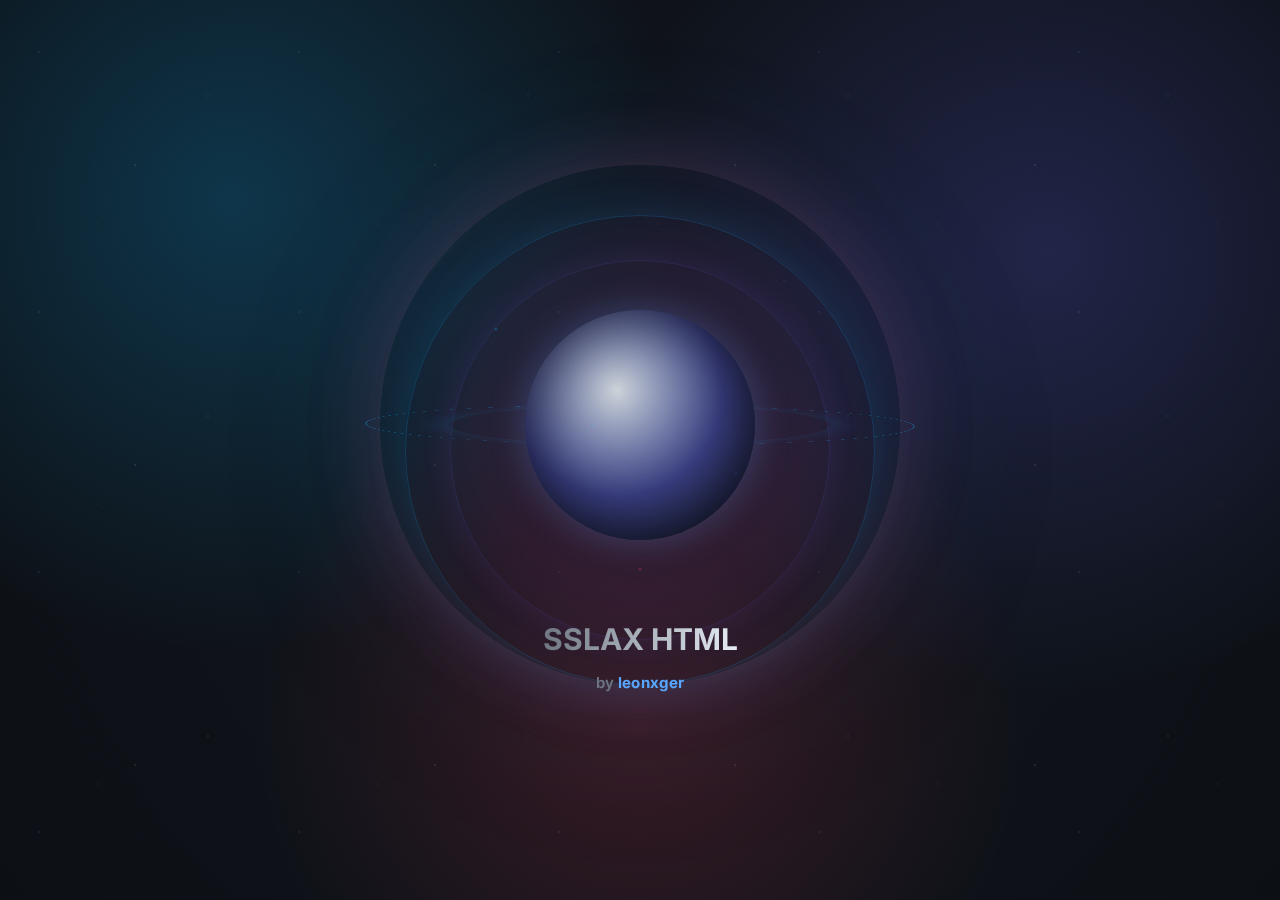
<file: index.html>
<!DOCTYPE html>
<html lang="en" data-theme="midnight-forge">

<head>
  <meta charset="UTF-8">
  <meta name="viewport" content="width=device-width, initial-scale=1.0, viewport-fit=cover">
    <meta name="apple-mobile-web-app-capable" content="yes">
  <title>SSLAX HTML</title>
  <link rel="stylesheet" href="assets/fonts/fonts.css">
  <script src="vendor/monaco/vs/loader.js"></script>
  <link rel="stylesheet" href="styles.css">
</head>

<body>
  <div class="loading-screen" id="loadingScreen">
    <div class="loading-starfield"></div>
    <div class="loading-planet">
      <div class="planet-core"></div>
      <div class="planet-ring"></div>
      <div class="planet-halo"></div>
      <div class="loading-glow"></div>
      <div class="loading-particles"></div>
    </div>
    <div class="loading-text">SSLAX HTML</div>
    <div class="loading-subtext">by <a class="creator-link" href="https://github.com/leonxger" target="_blank" rel="noreferrer">leonxger</a></div>
  </div>

  <div class="app" id="app">
    <div class="toolbar" id="toolbar">
      <div class="toolbar-left">
        <span class="wordmark">SSLAX HTML</span>
        <a class="creator-link" href="https://github.com/leonxger" target="_blank" rel="noreferrer">by leonxger</a>
        <div class="toolbar-divider"></div>
        <div class="layout-modes">
          <button class="layout-btn layout-horizontal-btn mobile-hidden active" data-layout="horizontal" data-tooltip="Horizontal Split">
            <svg viewBox="0 0 24 24" fill="none" stroke="currentColor" stroke-width="2">
              <rect x="3" y="3" width="18" height="18" rx="2" />
              <line x1="12" y1="3" x2="12" y2="21" />
            </svg>
          </button>
          <button class="layout-btn" data-layout="vertical" data-tooltip="Vertical Split">
            <svg viewBox="0 0 24 24" fill="none" stroke="currentColor" stroke-width="2">
              <rect x="3" y="3" width="18" height="18" rx="2" />
              <line x1="3" y1="12" x2="21" y2="12" />
            </svg>
          </button>
          <button class="layout-btn" data-layout="editor" data-tooltip="Editor Only">
            <svg viewBox="0 0 24 24" fill="none" stroke="currentColor" stroke-width="2">
              <rect x="3" y="3" width="18" height="18" rx="2" />
              <line x1="8" y1="8" x2="16" y2="8" />
              <line x1="8" y1="12" x2="14" y2="12" />
              <line x1="8" y1="16" x2="12" y2="16" />
            </svg>
          </button>
          <button class="layout-btn" data-layout="preview" data-tooltip="Preview Only">
            <svg viewBox="0 0 24 24" fill="none" stroke="currentColor" stroke-width="2">
              <rect x="3" y="3" width="18" height="18" rx="2" />
              <circle cx="12" cy="12" r="3" />
            </svg>
          </button>
        </div>
        <div class="toolbar-divider"></div>
        <button class="icon-btn mobile-hidden" id="fullscreenBtn" data-tooltip="Toggle Fullscreen">
          <svg viewBox="0 0 24 24" fill="none" stroke="currentColor" stroke-width="2">
            <polyline points="15 3 21 3 21 9" />
            <polyline points="9 21 3 21 3 15" />
            <line x1="21" y1="3" x2="14" y2="10" />
            <line x1="3" y1="21" x2="10" y2="14" />
          </svg>
        </button>
      </div>
      <div class="toolbar-center">
        <button class="sync-toggle" id="syncToggle" data-tooltip="Toggle Sync Mode">
          <span class="sync-dot" id="syncDot"></span>
          <span id="syncLabel">Realtime</span>
        </button>
      </div>
      <div class="toolbar-right">
        <button class="icon-btn essential" id="undoBtn" data-tooltip="Undo (Ctrl+Z)">
          <svg viewBox="0 0 24 24" fill="none" stroke="currentColor" stroke-width="2">
            <path d="M9 14H5l4-4" />
            <path d="M5 14c0-4 3-7 7-7 3 0 5 2 5 5" />
          </svg>
        </button>
        <button class="icon-btn essential" id="redoBtn" data-tooltip="Redo (Ctrl+Y)">
          <svg viewBox="0 0 24 24" fill="none" stroke="currentColor" stroke-width="2">
            <path d="M15 10h4l-4 4" />
            <path d="M19 10c0 4-3 7-7 7-3 0-5-2-5-5" />
          </svg>
        </button>
        <button class="icon-btn essential" id="saveBtn" data-tooltip="Save (Ctrl+S)">
          <svg viewBox="0 0 24 24" fill="none" stroke="currentColor" stroke-width="2">
            <path d="M19 21H5a2 2 0 0 1-2-2V5a2 2 0 0 1 2-2h11l3 3v13a2 2 0 0 1-2 2z" />
            <path d="M17 21v-8H7v8" />
            <path d="M7 3v5h7" />
          </svg>
        </button>
        <button class="icon-btn essential" id="downloadBtn" data-tooltip="Download HTML">
          <svg viewBox="0 0 24 24" fill="none" stroke="currentColor" stroke-width="2">
            <path d="M21 15v4a2 2 0 0 1-2 2H5a2 2 0 0 1-2-2v-4" />
            <polyline points="7 10 12 15 17 10" />
            <line x1="12" y1="15" x2="12" y2="3" />
          </svg>
        </button>
        <button class="icon-btn" id="searchBtn" data-tooltip="Find (Ctrl+F)">
          <svg viewBox="0 0 24 24" fill="none" stroke="currentColor" stroke-width="2">
            <circle cx="11" cy="11" r="8" />
            <line x1="21" y1="21" x2="16.65" y2="16.65" />
          </svg>
        </button>
        <button class="icon-btn" id="advancedSearchBtn" data-tooltip="Advanced Find (Ctrl+Shift+F)">
          <svg viewBox="0 0 24 24" fill="none" stroke="currentColor" stroke-width="2">
            <circle cx="12" cy="12" r="9" />
            <line x1="12" y1="3" x2="12" y2="5.5" />
            <line x1="12" y1="18.5" x2="12" y2="21" />
            <line x1="3" y1="12" x2="5.5" y2="12" />
            <line x1="18.5" y1="12" x2="21" y2="12" />
            <circle cx="12" cy="12" r="3.25" />
          </svg>
        </button>
        <button class="icon-btn" id="formatBtn" data-tooltip="Format Code (Shift+Alt+F)">
          <svg viewBox="0 0 24 24" fill="none" stroke="currentColor" stroke-width="2">
            <path d="M4 7h16M4 12h10M4 17h6" />
            <path d="M18 14l2 2-2 2M20 10l-2-2 2-2" />
          </svg>
        </button>
        <button class="icon-btn" id="selectAllBtn" data-tooltip="Select All (Ctrl+A)">
          <svg viewBox="0 0 24 24" fill="none" stroke="currentColor" stroke-width="2">
            <rect x="4" y="4" width="16" height="16" rx="2" />
            <path d="M8 8h8v8H8z" />
          </svg>
        </button>
        <button class="icon-btn" id="templatesBtn" data-tooltip="Templates">
          <svg viewBox="0 0 24 24" fill="none" stroke="currentColor" stroke-width="2">
            <path d="M14 2H6a2 2 0 0 0-2 2v16a2 2 0 0 0 2 2h12a2 2 0 0 0 2-2V8z" />
            <polyline points="14 2 14 8 20 8" />
          </svg>
        </button>
        <button class="icon-btn" id="resetCodeBtn" data-tooltip="Clear Editor">
          <svg viewBox="0 0 24 24" fill="none" stroke="currentColor" stroke-width="2">
            <path d="M3 6h18" />
            <path d="M19 6v12a2 2 0 0 1-2 2H7a2 2 0 0 1-2-2V6" />
            <path d="M8 6V4a2 2 0 0 1 2-2h4a2 2 0 0 1 2 2v2" />
            <line x1="10" y1="11" x2="10" y2="17" />
            <line x1="14" y1="11" x2="14" y2="17" />
          </svg>
        </button>
        <button class="icon-btn" id="copyBtn" data-tooltip="Copy to Clipboard">
          <svg viewBox="0 0 24 24" fill="none" stroke="currentColor" stroke-width="2">
            <rect x="9" y="9" width="13" height="13" rx="2" />
            <path d="M5 15H4a2 2 0 0 1-2-2V4a2 2 0 0 1 2-2h9a2 2 0 0 1 2 2v1" />
          </svg>
        </button>
        <button class="icon-btn tooltip-left" id="fullTabBtn" data-tooltip="Open in New Tab">
          <svg viewBox="0 0 24 24" fill="none" stroke="currentColor" stroke-width="2">
            <path d="M18 13v6a2 2 0 0 1-2 2H5a2 2 0 0 1-2-2V8a2 2 0 0 1 2-2h6" />
            <polyline points="15 3 21 3 21 9" />
            <line x1="10" y1="14" x2="21" y2="3" />
          </svg>
        </button>
        <button class="icon-btn" id="settingsBtn" data-tooltip="Settings">
          <svg viewBox="0 0 24 24" fill="none" stroke="currentColor" stroke-width="2">
            <circle cx="12" cy="12" r="3" />
            <path d="M19.4 15a1.65 1.65 0 0 0 .33 1.82l.06.06a2 2 0 0 1 0 2.83 2 2 0 0 1-2.83 0l-.06-.06a1.65 1.65 0 0 0-1.82-.33 1.65 1.65 0 0 0-1 1.51V21a2 2 0 0 1-2 2 2 2 0 0 1-2-2v-.09A1.65 1.65 0 0 0 9 19.4a1.65 1.65 0 0 0-1.82.33l-.06.06a2 2 0 0 1-2.83 0 2 2 0 0 1 0-2.83l.06-.06a1.65 1.65 0 0 0 .33-1.82 1.65 1.65 0 0 0-1.51-1H3a2 2 0 0 1-2-2 2 2 0 0 1 2-2h.09A1.65 1.65 0 0 0 4.6 9a1.65 1.65 0 0 0-.33-1.82l-.06-.06a2 2 0 0 1 0-2.83 2 2 0 0 1 2.83 0l.06.06a1.65 1.65 0 0 0 1.82.33H9a1.65 1.65 0 0 0 1-1.51V3a2 2 0 0 1 2-2 2 2 0 0 1 2 2v.09a1.65 1.65 0 0 0 1 1.51 1.65 1.65 0 0 0 1.82-.33l.06-.06a2 2 0 0 1 2.83 0 2 2 0 0 1 0 2.83l-.06.06a1.65 1.65 0 0 0-.33 1.82V9a1.65 1.65 0 0 0 1.51 1H21a2 2 0 0 1 2 2 2 2 0 0 1-2 2h-.09a1.65 1.65 0 0 0-1.51 1z" />
          </svg>
        </button>
        <div class="toolbar-scroll-hint" id="toolbarScrollHint" aria-hidden="true">&gt;</div>
      </div>
    </div>
    <div class="toolbar-mobile-row">
      <div class="mobile-pane-toggle toolbar-mobile-pane-toggle" id="mobilePaneToggle" aria-label="Switch between editor and preview">
        <button class="mobile-pane-btn active" data-pane="editor" type="button">Editor</button>
        <button class="mobile-pane-btn" data-pane="preview" type="button">Preview</button>
      </div>
    </div>

    <div class="workspace" id="workspace">
      <div class="panel editor-panel panel-default-editor" id="editorPanel">
        <div class="panel-header">
          <span class="panel-label">Editor</span>
          <div class="panel-info">
            <span id="lineCount">0 lines</span>
            <span id="cursorPos">Ln 1, Col 1</span>
          </div>
        </div>
        <div class="search-bar" id="searchBar">
          <svg width="14" height="14" viewBox="0 0 24 24" fill="none" stroke="currentColor" stroke-width="2">
            <circle cx="11" cy="11" r="8" />
            <line x1="21" y1="21" x2="16.65" y2="16.65" />
          </svg>
          <input type="text" id="searchInput" placeholder="Find in code...">
          <input type="text" id="replaceInput" placeholder="Replace with..." class="replace-input">
          <span class="search-count" id="searchCount"></span>
          <button class="search-action" id="replaceNextBtn" title="Replace current match">
            <svg width="14" height="14" viewBox="0 0 24 24" fill="none" stroke="currentColor" stroke-width="2">
              <path d="M3 7h13a4 4 0 0 1 0 8H8" />
              <polyline points="9 17 3 12 9 7" />
            </svg>
          </button>
          <button class="search-action" id="replaceAllBtn" title="Replace all matches">
            <svg width="14" height="14" viewBox="0 0 24 24" fill="none" stroke="currentColor" stroke-width="2">
              <path d="M3 7h5a4 4 0 0 1 0 8H3" />
              <polyline points="7 17 3 12 7 7" />
              <path d="M13 7h5a4 4 0 0 1 0 8h-5" />
              <polyline points="17 17 13 12 17 7" />
            </svg>
          </button>
          <button class="search-bar-close" id="searchClose">
            <svg width="14" height="14" viewBox="0 0 24 24" fill="none" stroke="currentColor" stroke-width="2">
              <line x1="18" y1="6" x2="6" y2="18" />
              <line x1="6" y1="6" x2="18" y2="18" />
            </svg>
          </button>
        </div>
        <div class="editor-container">
          <div class="editor-wrapper">
            <div class="editor-placeholder" id="editorPlaceholder"><!-- Start typing HTML or choose a template below --></div>
            <div id="monacoEditor" class="monaco-editor-host"></div>
          </div>
        </div>
      </div>

      <div class="divider-handle" id="dividerHandle">
        <div class="divider-grip">
          <div class="divider-dot"></div>
          <div class="divider-dot"></div>
          <div class="divider-dot"></div>
        </div>
      </div>

      <div class="panel preview-panel panel-default-preview" id="previewPanel">
        <div class="panel-header">
          <span class="panel-label">Preview</span>
          <div class="preview-controls">
            <select class="viewport-select mobile-hidden" id="viewportSelect">
              <option value="desktop">Desktop</option>
              <option value="tablet">Tablet (768px)</option>
              <option value="mobile">Mobile (375px)</option>
            </select>
            <button class="icon-btn" id="consoleToggleBtn" data-tooltip="Toggle Console">
              <svg viewBox="0 0 24 24" fill="none" stroke="currentColor" stroke-width="2">
                <polyline points="4 17 10 11 4 5" />
                <line x1="12" y1="19" x2="20" y2="19" />
              </svg>
            </button>
            <button class="icon-btn" id="refreshBtn" data-tooltip="Refresh Preview">
              <svg viewBox="0 0 24 24" fill="none" stroke="currentColor" stroke-width="2">
                <polyline points="23 4 23 10 17 10" />
                <path d="M20.49 15a9 9 0 1 1-2.12-9.36L23 10" />
              </svg>
            </button>
          </div>
        </div>
        <div class="preview-container" id="previewContainer">
          <div class="preview-empty" id="emptyPreview">
            <div class="empty-preview-inner">
              <div class="empty-title">Choose a Template</div>
              <div class="empty-subtitle">Pick a starting point to load into the editor</div>
              <div class="empty-templates" id="emptyTemplates"></div>
            </div>
          </div>
          <div class="preview-refresh-line" id="previewRefreshLine"></div>
          <div class="preview-frame-wrapper" id="previewFrameWrapper">
            <iframe class="preview-iframe" id="previewIframe" sandbox="allow-scripts"></iframe>
          </div>
        </div>
        <div class="console-drawer" id="consoleDrawer">
          <div class="console-header" id="consoleHeader">
            <span class="console-label">Console</span>
            <span class="console-badge" id="consoleBadge">0</span>
            <button class="console-clear-btn" id="consoleClearBtn" title="Clear console">
              <svg width="12" height="12" viewBox="0 0 24 24" fill="none" stroke="currentColor" stroke-width="2">
                <path d="M3 6h18" />
                <path d="M19 6v12a2 2 0 0 1-2 2H7a2 2 0 0 1-2-2V6" />
                <path d="M8 6V4a2 2 0 0 1 2-2h4a2 2 0 0 1 2 2v2" />
                <line x1="10" y1="11" x2="10" y2="17" />
                <line x1="14" y1="11" x2="14" y2="17" />
              </svg>
            </button>
            <svg class="console-toggle-icon" width="12" height="12" viewBox="0 0 24 24" fill="none" stroke="currentColor" stroke-width="2">
              <polyline points="18 15 12 9 6 15" />
            </svg>
          </div>
          <div class="console-content" id="consoleContent">
            <div class="console-empty">No console output yet</div>
          </div>
        </div>
      </div>
    </div>

    <div class="status-bar">
      <div class="status-item">
        <div class="status-dot online" id="connectionDot" title="Connection status"></div>
        <span id="connectionStatus">Online</span>
      </div>
      <div class="status-item offline-indicator" id="offlineIndicator">
        <svg width="14" height="14" viewBox="0 0 24 24" fill="none" stroke="currentColor" stroke-width="2">
          <line x1="1" y1="1" x2="23" y2="23" />
          <path d="M16.72 11.06A10.94 10.94 0 0 1 19 12.55" />
          <path d="M5 12.55a10.94 10.94 0 0 1 5.17-2.39" />
          <path d="M10.71 5.05A16 16 0 0 1 22.58 9" />
          <path d="M1.42 9a15.91 15.91 0 0 1 4.7-2.88" />
          <path d="M8.53 16.11a6 6 0 0 1 6.95 0" />
          <line x1="12" y1="20" x2="12.01" y2="20" />
        </svg>
        <span>Offline Mode</span>
      </div>
      <div class="validation-summary" id="validationSummary">
        <div class="validation-count valid" id="validCount" title="Validated URLs OK">
          <svg viewBox="0 0 24 24" fill="currentColor">
            <circle cx="12" cy="12" r="10" />
          </svg>
          <span>0</span>
        </div>
        <div class="validation-count invalid" id="invalidCount" title="Broken URLs">
          <svg viewBox="0 0 24 24" fill="currentColor">
            <circle cx="12" cy="12" r="10" />
          </svg>
          <span>0</span>
        </div>
        <div class="validation-count pending" id="pendingCount" title="Pending validation">
          <svg viewBox="0 0 24 24" fill="currentColor">
            <circle cx="12" cy="12" r="10" />
          </svg>
          <span>0</span>
        </div>
      </div>
      <div class="status-item status-push-end">
        <span id="lastSaved">Not saved</span>
      </div>
    </div>
  </div>

  <div class="modal-overlay" id="settingsModal">
    <div class="modal">
      <div class="modal-header">
        <span class="modal-title">Settings</span>
        <button class="modal-close" id="settingsClose">
          <svg width="18" height="18" viewBox="0 0 24 24" fill="none" stroke="currentColor" stroke-width="2">
            <line x1="18" y1="6" x2="6" y2="18" />
            <line x1="6" y1="6" x2="18" y2="18" />
          </svg>
        </button>
      </div>
      <div class="modal-body">
        <div class="settings-section">
          <div class="settings-section-title">Theme</div>
          <div class="theme-grid" id="themeGrid"></div>
          <div class="settings-desc mt-8">Themes align Monaco with the app UI and are saved locally.</div>
        </div>
        <div class="settings-section">
          <div class="settings-section-title">Editor</div>
          <div class="settings-row">
            <div>
              <div class="settings-label">Show Line Numbers</div>
              <div class="settings-desc">Display line numbers in the editor gutter</div>
            </div>
            <div class="toggle-switch active" id="lineNumbersToggle" data-setting="lineNumbers"></div>
          </div>
          <div class="settings-row">
            <div>
              <div class="settings-label">Show Minimap</div>
              <div class="settings-desc">Toggle the code preview next to the scrollbar</div>
            </div>
            <div class="toggle-switch active" id="minimapToggle" data-setting="minimapEnabled"></div>
          </div>
          <div class="settings-row settings-slider-row" id="minimapWidthRow">
            <div>
              <div class="settings-label">Minimap Width</div>
              <div class="settings-desc">Adjust how wide the preview bar renders</div>
            </div>
            <div class="slider-control">
              <input type="range" min="80" max="240" step="5" id="minimapWidthSlider" />
              <span class="slider-value" id="minimapWidthValue">100px</span>
            </div>
          </div>
          <div class="settings-row">
            <div>
              <div class="settings-label">Font Size</div>
            </div>
            <select class="select-input" id="fontSizeSelect" data-setting="fontSize">
              <option value="12">12px</option>
              <option value="14" selected>14px</option>
              <option value="16">16px</option>
              <option value="18">18px</option>
            </select>
          </div>
          <div class="settings-row">
            <div>
              <div class="settings-label">Tab Size</div>
            </div>
            <select class="select-input" id="tabSizeSelect" data-setting="tabSize">
              <option value="2" selected>2 spaces</option>
              <option value="4">4 spaces</option>
            </select>
          </div>
        </div>
        <div class="settings-section">
          <div class="settings-section-title">Preview</div>
          <div class="settings-row">
            <div>
              <div class="settings-label">Sync Mode</div>
              <div class="settings-desc">How preview updates with code changes</div>
            </div>
            <select class="select-input" id="syncModeSelect" data-setting="syncMode">
              <option value="realtime" selected>Realtime</option>
              <option value="paused">On Pause</option>
              <option value="manual">Manual</option>
            </select>
          </div>
          <div class="settings-row settings-slider-row" id="pauseDelayRow">
            <div>
              <div class="settings-label">On Pause Delay</div>
              <div class="settings-desc">Time between edits and preview refresh when paused</div>
            </div>
            <div class="slider-control">
              <input type="range" min="300" max="5000" step="100" id="pauseDelaySlider" />
              <span class="slider-value" id="pauseDelayValue">1000ms</span>
            </div>
          </div>
        </div>
        <div class="settings-section">
          <div class="settings-section-title">Validation</div>
          <div class="settings-row">
            <div>
              <div class="settings-label">Validate External Resources</div>
              <div class="settings-desc">Check if external URLs are accessible</div>
            </div>
            <div class="toggle-switch active" id="validationToggle" data-setting="validation"></div>
          </div>
        </div>
        <div class="settings-section">
          <div class="settings-section-title">Keyboard Shortcuts</div>
          <div class="settings-row settings-row-column">
            <div class="shortcut-row"><span>Format Code</span><kbd class="shortcut-key">Shift+Alt+F</kbd></div>
            <div class="shortcut-row"><span>Find</span><kbd class="shortcut-key">Ctrl+F</kbd></div>
            <div class="shortcut-row"><span>Save</span><kbd class="shortcut-key">Ctrl+S</kbd></div>
            <div class="shortcut-row"><span>Refresh Preview</span><kbd class="shortcut-key">Ctrl+Enter</kbd></div>
          </div>
        </div>
      </div>
      <div class="modal-footer">
        <button class="btn btn-secondary" id="settingsCancel">Cancel</button>
        <button class="btn btn-secondary" id="settingsClearCache">Clear Cache</button>
        <button class="btn btn-primary" id="settingsSave">Save</button>
      </div>
    </div>
  </div>

  <div class="modal-overlay templates-modal" id="templatesModal">
    <div class="modal">
      <div class="modal-header">
        <span class="modal-title">Choose a Template</span>
        <button class="modal-close" id="templatesClose">
          <svg width="18" height="18" viewBox="0 0 24 24" fill="none" stroke="currentColor" stroke-width="2">
            <line x1="18" y1="6" x2="6" y2="18" />
            <line x1="6" y1="6" x2="18" y2="18" />
          </svg>
        </button>
      </div>
      <div class="modal-body">
        <div class="templates-grid" id="templatesGrid"></div>
      </div>
    </div>
  </div>

  <div class="modal-overlay" id="clearModal">
    <div class="modal">
      <div class="modal-header">
        <span class="modal-title">Clear editor</span>
        <button class="modal-close" id="clearCancelBtn">
          <svg width="18" height="18" viewBox="0 0 24 24" fill="none" stroke="currentColor" stroke-width="2">
            <line x1="18" y1="6" x2="6" y2="18" />
            <line x1="6" y1="6" x2="18" y2="18" />
          </svg>
        </button>
      </div>
      <div class="modal-body">
        <p class="muted-paragraph">Choose how you want to clear the editor.</p>
        <div class="settings-row align-start">
          <div>
            <div class="settings-label">Clear current code only</div>
            <div class="settings-desc">Editor empties, cached copy stays so you can reload it later.</div>
          </div>
          <button class="btn btn-secondary" id="clearCurrentBtn">Clear editor</button>
        </div>
        <div class="settings-row align-start">
          <div>
            <div class="settings-label">Clear editor and cache</div>
            <div class="settings-desc">Remove stored code from this browser and empty the editor.</div>
          </div>
          <button class="btn btn-primary" id="clearCacheBtn">Clear editor & cache</button>
        </div>
      </div>
      <div class="modal-footer">
        <button class="btn btn-secondary" id="clearCancelFooter">Cancel</button>
      </div>
    </div>
  </div>

  <div class="modal-overlay advanced-search-overlay" id="advancedSearchModal">
    <div class="modal">
      <div class="modal-header">
        <span class="modal-title">Advanced Search</span>
        <div class="flex-inline">
          <span class="advanced-hint-chip">Regex • Ranged • Drilldown</span>
          <button class="modal-close" id="advancedSearchClose">
            <svg width="18" height="18" viewBox="0 0 24 24" fill="none" stroke="currentColor" stroke-width="2">
              <line x1="18" y1="6" x2="6" y2="18" />
              <line x1="6" y1="6" x2="18" y2="18" />
            </svg>
          </button>
        </div>
      </div>
      <div class="modal-body advanced-search-body">
        <div class="advanced-field">
          <label for="advancedSearchInput">Search terms</label>
          <input type="text" id="advancedSearchInput" placeholder="Comma or newline separated e.g. button, hero, footer">
          <p class="advanced-hint">Use Ctrl/Cmd+Enter to run. Enable regex to treat the input as a pattern.</p>
        </div>
        <div class="advanced-row">
          <div class="advanced-options">
            <label class="checkbox">
              <input type="checkbox" id="advancedRegexToggle">
              <span>Use regex</span>
            </label>
            <label class="checkbox">
              <input type="checkbox" id="advancedCaseToggle">
              <span>Case sensitive</span>
            </label>
            <label class="checkbox">
              <input type="checkbox" id="advancedWholeToggle" checked>
              <span>Whole words</span>
            </label>
            <label class="checkbox">
              <input type="checkbox" id="advancedSelectionToggle">
              <span>Current selection only</span>
            </label>
          </div>
          <div class="advanced-mode">
            <label for="advancedMatchMode">Match logic</label>
            <select id="advancedMatchMode" class="select-input">
              <option value="all">All terms in window</option>
              <option value="any">Any term in window</option>
            </select>
          </div>
        </div>
        <div class="advanced-range">
          <div class="range-label">Window size</div>
          <input type="range" min="10" max="1000" step="10" value="120" id="advancedRange">
          <span class="range-value" id="advancedRangeValue">120 words window</span>
        </div>
        <div class="advanced-actions">
          <div class="advanced-note">Find windows where all terms appear within the selected range, then drill into line-level highlights.</div>
          <div class="advanced-action-buttons">
            <button class="btn btn-secondary" id="advancedSearchReset">Reset</button>
            <button class="btn btn-primary" id="advancedSearchRun">Search</button>
          </div>
        </div>
        <div class="advanced-results" id="advancedResults">
          <div class="advanced-empty">Run an advanced search to see grouped hits.</div>
        </div>
        <div class="advanced-detail" id="advancedResultDetail">
          <div class="advanced-empty muted">Select a result to see line level highlights.</div>
        </div>
      </div>
    </div>
  </div>

  <div class="toast" id="toast" data-type="success">
    <svg class="toast-icon" id="toastIcon" viewBox="0 0 24 24" fill="none" stroke="currentColor" stroke-width="2">
      <path d="M22 11.08V12a10 10 0 1 1-5.93-9.14" />
      <polyline points="22 4 12 14.01 9 11.01" />
    </svg>
    <span class="toast-message" id="toastMessage">Success!</span>
  </div>

  <div class="keyboard-hint" id="keyboardHint">
    <span><kbd>Ctrl</kbd>+<kbd>F</kbd> Find</span>
    <span><kbd>Ctrl</kbd>+<kbd>S</kbd> Save</span>
    <span><kbd>Shift</kbd>+<kbd>Alt</kbd>+<kbd>F</kbd> Format</span>
  </div>

  <script src="app.js"></script>
</body>

</html>
</file>
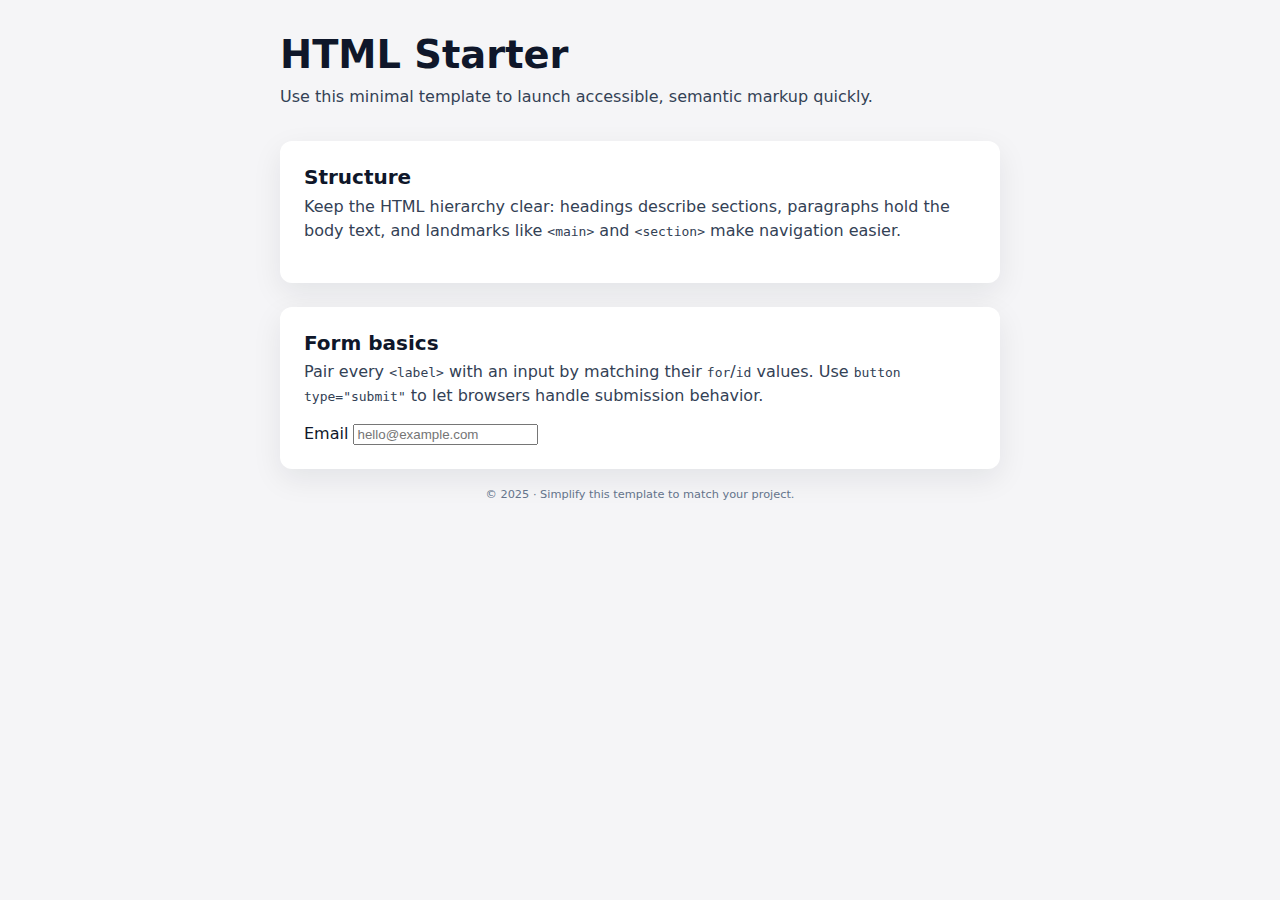
<file: templates/basic.html>
<!DOCTYPE html>
<html lang="en">

<head>
  <meta charset="UTF-8">
  <meta name="viewport" content="width=device-width, initial-scale=1">
  <meta name="description" content="Basic HTML5 starter demonstrating common elements.">
  <title>Basic HTML5 Starter</title>
  <link rel="icon" href="data:,">
  <style>
    :root {
      font-family: "Segoe UI", system-ui, sans-serif;
      background: #f5f5f7;
      color: #0f172a;
    }

    * {
      box-sizing: border-box;
    }

    body {
      margin: 0;
      padding: 2rem clamp(1.25rem, 2vw, 3rem) 3rem;
      background: #f5f5f7;
    }

    main,
    header,
    footer {
      max-width: 720px;
      margin: 0 auto;
    }

    header {
      padding-bottom: 1rem;
    }

    h1 {
      margin: 0 0 0.5rem;
      font-size: clamp(2rem, 3vw, 2.5rem);
    }

    p {
      margin: 0 0 1rem;
      line-height: 1.5;
      color: #334155;
    }

    section {
      background: #fff;
      border-radius: 12px;
      padding: 1.5rem;
      box-shadow: 0 10px 30px rgba(15, 23, 42, 0.08);
      margin-bottom: 1.5rem;
    }

    section:last-of-type {
      margin-bottom: 0;
    }

    section h2 {
      margin-top: 0;
      margin-bottom: 0.35rem;
      font-size: 1.25rem;
      color: #0f172a;
    }

    footer {
      color: #64748b;
      font-size: 0.85rem;
      text-align: center;
      padding-top: 1rem;
    }
  </style>
</head>

<body>
  <header>
    <h1>HTML Starter</h1>
    <p>Use this minimal template to launch accessible, semantic markup quickly.</p>
  </header>

  <main>
    <section id="structure">
      <h2>Structure</h2>
      <p>
        Keep the HTML hierarchy clear: headings describe sections, paragraphs hold the body text, and
        landmarks like <code>&lt;main&gt;</code> and <code>&lt;section&gt;</code> make navigation easier.
      </p>
    </section>

    <section id="form">
      <h2>Form basics</h2>
      <p>
        Pair every <code>&lt;label&gt;</code> with an input by matching their <code>for</code>/<code>id</code> values.
        Use <code>button type="submit"</code> to let browsers handle submission behavior.
      </p>
      <form>
        <label for="email">Email</label>
        <input id="email" name="email" type="email" placeholder="hello@example.com" required>
      </form>
    </section>
  </main>

  <footer>
    <small>© 2025 · Simplify this template to match your project.</small>
  </footer>
  <script>
    console.log("I'm working!");
  </script>
</body>

</html>
</file>
<file: assets/fonts/fonts.css>
@font-face {
  font-family: 'Fira Code';
  font-style: normal;
  font-weight: 400;
  font-display: swap;
  src: url('./FiraCode-400.woff2') format('woff2');
  unicode-range: U+0000-00FF, U+0131, U+0152-0153, U+02BB-02BC, U+02C6, U+02DA, U+02DC, U+0304, U+0308, U+0329, U+2000-206F, U+20AC, U+2122;
}

@font-face {
  font-family: 'Fira Code';
  font-style: normal;
  font-weight: 500;
  font-display: swap;
  src: url('./FiraCode-500.woff2') format('woff2');
  unicode-range: U+0000-00FF, U+0131, U+0152-0153, U+02BB-02BC, U+02C6, U+02DA, U+02DC, U+0304, U+0308, U+0329, U+2000-206F, U+20AC, U+2122;
}

@font-face {
  font-family: 'Fira Code';
  font-style: normal;
  font-weight: 600;
  font-display: swap;
  src: url('./FiraCode-600.woff2') format('woff2');
  unicode-range: U+0000-00FF, U+0131, U+0152-0153, U+02BB-02BC, U+02C6, U+02DA, U+02DC, U+0304, U+0308, U+0329, U+2000-206F, U+20AC, U+2122;
}

@font-face {
  font-family: 'Inter';
  font-style: normal;
  font-weight: 400;
  font-display: swap;
  src: url('./Inter-400.woff2') format('woff2');
  unicode-range: U+0000-00FF, U+0131, U+0152-0153, U+02BB-02BC, U+02C6, U+02DA, U+02DC, U+0304, U+0308, U+0329, U+2000-206F, U+20AC, U+2122;
}

@font-face {
  font-family: 'Inter';
  font-style: normal;
  font-weight: 500;
  font-display: swap;
  src: url('./Inter-500.woff2') format('woff2');
  unicode-range: U+0000-00FF, U+0131, U+0152-0153, U+02BB-02BC, U+02C6, U+02DA, U+02DC, U+0304, U+0308, U+0329, U+2000-206F, U+20AC, U+2122;
}

@font-face {
  font-family: 'Inter';
  font-style: normal;
  font-weight: 600;
  font-display: swap;
  src: url('./Inter-600.woff2') format('woff2');
  unicode-range: U+0000-00FF, U+0131, U+0152-0153, U+02BB-02BC, U+02C6, U+02DA, U+02DC, U+0304, U+0308, U+0329, U+2000-206F, U+20AC, U+2122;
}

@font-face {
  font-family: 'Inter';
  font-style: normal;
  font-weight: 700;
  font-display: swap;
  src: url('./Inter-700.woff2') format('woff2');
  unicode-range: U+0000-00FF, U+0131, U+0152-0153, U+02BB-02BC, U+02C6, U+02DA, U+02DC, U+0304, U+0308, U+0329, U+2000-206F, U+20AC, U+2122;
}

@font-face {
  font-family: 'Manrope';
  font-style: normal;
  font-weight: 400;
  font-display: swap;
  src: url('./Manrope-400.woff2') format('woff2');
  unicode-range: U+0000-00FF, U+0131, U+0152-0153, U+02BB-02BC, U+02C6, U+02DA, U+02DC, U+0304, U+0308, U+0329, U+2000-206F, U+20AC, U+2122;
}

@font-face {
  font-family: 'Manrope';
  font-style: normal;
  font-weight: 500;
  font-display: swap;
  src: url('./Manrope-500.woff2') format('woff2');
  unicode-range: U+0000-00FF, U+0131, U+0152-0153, U+02BB-02BC, U+02C6, U+02DA, U+02DC, U+0304, U+0308, U+0329, U+2000-206F, U+20AC, U+2122;
}

@font-face {
  font-family: 'Manrope';
  font-style: normal;
  font-weight: 600;
  font-display: swap;
  src: url('./Manrope-600.woff2') format('woff2');
  unicode-range: U+0000-00FF, U+0131, U+0152-0153, U+02BB-02BC, U+02C6, U+02DA, U+02DC, U+0304, U+0308, U+0329, U+2000-206F, U+20AC, U+2122;
}

@font-face {
  font-family: 'Manrope';
  font-style: normal;
  font-weight: 700;
  font-display: swap;
  src: url('./Manrope-700.woff2') format('woff2');
  unicode-range: U+0000-00FF, U+0131, U+0152-0153, U+02BB-02BC, U+02C6, U+02DA, U+02DC, U+0304, U+0308, U+0329, U+2000-206F, U+20AC, U+2122;
}

@font-face {
  font-family: 'Plus Jakarta Sans';
  font-style: normal;
  font-weight: 400;
  font-display: swap;
  src: url('./PlusJakartaSans-400.woff2') format('woff2');
  unicode-range: U+0000-00FF, U+0131, U+0152-0153, U+02BB-02BC, U+02C6, U+02DA, U+02DC, U+0304, U+0308, U+0329, U+2000-206F, U+20AC, U+2122;
}

@font-face {
  font-family: 'Plus Jakarta Sans';
  font-style: normal;
  font-weight: 500;
  font-display: swap;
  src: url('./PlusJakartaSans-500.woff2') format('woff2');
  unicode-range: U+0000-00FF, U+0131, U+0152-0153, U+02BB-02BC, U+02C6, U+02DA, U+02DC, U+0304, U+0308, U+0329, U+2000-206F, U+20AC, U+2122;
}

@font-face {
  font-family: 'Plus Jakarta Sans';
  font-style: normal;
  font-weight: 600;
  font-display: swap;
  src: url('./PlusJakartaSans-600.woff2') format('woff2');
  unicode-range: U+0000-00FF, U+0131, U+0152-0153, U+02BB-02BC, U+02C6, U+02DA, U+02DC, U+0304, U+0308, U+0329, U+2000-206F, U+20AC, U+2122;
}

@font-face {
  font-family: 'Plus Jakarta Sans';
  font-style: normal;
  font-weight: 700;
  font-display: swap;
  src: url('./PlusJakartaSans-700.woff2') format('woff2');
  unicode-range: U+0000-00FF, U+0131, U+0152-0153, U+02BB-02BC, U+02C6, U+02DA, U+02DC, U+0304, U+0308, U+0329, U+2000-206F, U+20AC, U+2122;
}

@font-face {
  font-family: 'Space Grotesk';
  font-style: normal;
  font-weight: 400;
  font-display: swap;
  src: url('./SpaceGrotesk-400.woff2') format('woff2');
  unicode-range: U+0000-00FF, U+0131, U+0152-0153, U+02BB-02BC, U+02C6, U+02DA, U+02DC, U+0304, U+0308, U+0329, U+2000-206F, U+20AC, U+2122;
}

@font-face {
  font-family: 'Space Grotesk';
  font-style: normal;
  font-weight: 500;
  font-display: swap;
  src: url('./SpaceGrotesk-500.woff2') format('woff2');
  unicode-range: U+0000-00FF, U+0131, U+0152-0153, U+02BB-02BC, U+02C6, U+02DA, U+02DC, U+0304, U+0308, U+0329, U+2000-206F, U+20AC, U+2122;
}

@font-face {
  font-family: 'Space Grotesk';
  font-style: normal;
  font-weight: 600;
  font-display: swap;
  src: url('./SpaceGrotesk-600.woff2') format('woff2');
  unicode-range: U+0000-00FF, U+0131, U+0152-0153, U+02BB-02BC, U+02C6, U+02DA, U+02DC, U+0304, U+0308, U+0329, U+2000-206F, U+20AC, U+2122;
}

@font-face {
  font-family: 'DM Sans';
  font-style: normal;
  font-weight: 400;
  font-display: swap;
  src: url('./DMSans-400.woff2') format('woff2');
  unicode-range: U+0000-00FF, U+0131, U+0152-0153, U+02BB-02BC, U+02C6, U+02DA, U+02DC, U+0304, U+0308, U+0329, U+2000-206F, U+20AC, U+2122;
}

@font-face {
  font-family: 'DM Sans';
  font-style: normal;
  font-weight: 500;
  font-display: swap;
  src: url('./DMSans-500.woff2') format('woff2');
  unicode-range: U+0000-00FF, U+0131, U+0152-0153, U+02BB-02BC, U+02C6, U+02DA, U+02DC, U+0304, U+0308, U+0329, U+2000-206F, U+20AC, U+2122;
}

@font-face {
  font-family: 'DM Sans';
  font-style: normal;
  font-weight: 600;
  font-display: swap;
  src: url('./DMSans-600.woff2') format('woff2');
  unicode-range: U+0000-00FF, U+0131, U+0152-0153, U+02BB-02BC, U+02C6, U+02DA, U+02DC, U+0304, U+0308, U+0329, U+2000-206F, U+20AC, U+2122;
}

@font-face {
  font-family: 'Sora';
  font-style: normal;
  font-weight: 400;
  font-display: swap;
  src: url('./Sora-400.woff2') format('woff2');
  unicode-range: U+0000-00FF, U+0131, U+0152-0153, U+02BB-02BC, U+02C6, U+02DA, U+02DC, U+0304, U+0308, U+0329, U+2000-206F, U+20AC, U+2122;
}

@font-face {
  font-family: 'Sora';
  font-style: normal;
  font-weight: 500;
  font-display: swap;
  src: url('./Sora-500.woff2') format('woff2');
  unicode-range: U+0000-00FF, U+0131, U+0152-0153, U+02BB-02BC, U+02C6, U+02DA, U+02DC, U+0304, U+0308, U+0329, U+2000-206F, U+20AC, U+2122;
}

@font-face {
  font-family: 'Sora';
  font-style: normal;
  font-weight: 600;
  font-display: swap;
  src: url('./Sora-600.woff2') format('woff2');
  unicode-range: U+0000-00FF, U+0131, U+0152-0153, U+02BB-02BC, U+02C6, U+02DA, U+02DC, U+0304, U+0308, U+0329, U+2000-206F, U+20AC, U+2122;
}

@font-face {
  font-family: 'Sora';
  font-style: normal;
  font-weight: 700;
  font-display: swap;
  src: url('./Sora-700.woff2') format('woff2');
  unicode-range: U+0000-00FF, U+0131, U+0152-0153, U+02BB-02BC, U+02C6, U+02DA, U+02DC, U+0304, U+0308, U+0329, U+2000-206F, U+20AC, U+2122;
}
</file>
<file: styles.css>
*,
*::before,
*::after {
    box-sizing: border-box;
    margin: 0;
    padding: 0
}

:root {
    --void: #0d1117;
    --surface: #161b22;
    --elevated: #1c2128;
    --divider: #30363d;
    --subtle-border: #21262d;
    --text-primary: #e6edf3;
    --text-secondary: #8b949e;
    --text-tertiary: #6e7681;
    --accent: #58a6ff;
    --success: #3fb950;
    --warning: #d29922;
    --danger: #f85149;
    --neutral: #6e7681;
    --syntax-tag: #ff7b72;
    --syntax-attr: #79c0ff;
    --syntax-value: #a5d6ff;
    --syntax-css-sel: #ff7b72;
    --syntax-css-prop: #79c0ff;
    --syntax-css-val: #a5d6ff;
    --syntax-css-unit: #ffa657;
    --syntax-js-kw: #ff7b72;
    --syntax-js-fn: #d2a8ff;
    --syntax-js-str: #a5d6ff;
    --syntax-js-num: #79c0ff;
    --syntax-comment: #8b949e;
    --syntax-special: #ffa657;
    --font-mono: 'JetBrains Mono', 'Fira Code', 'SF Mono', 'Cascadia Code', 'Consolas', monospace;
    --font-ui: 'Inter', -apple-system, BlinkMacSystemFont, 'Segoe UI', system-ui, sans-serif;
    --radius-sm: 4px;
    --radius-md: 6px;
    --radius-lg: 12px;
    --shadow-elevated: 0 8px 24px rgba(0, 0, 0, 0.6), 0 0 0 1px rgba(48, 54, 61, 0.8);
    --shadow-hover: 0 4px 12px rgba(0, 0, 0, 0.4);
    --scrollbar-track: color-mix(in srgb, var(--void) 65%, var(--surface) 35%);
    --scrollbar-thumb: color-mix(in srgb, var(--accent) 28%, var(--text-secondary));
    --scrollbar-thumb-hover: color-mix(in srgb, var(--accent) 44%, var(--text-secondary));
    --scrollbar-outline: color-mix(in srgb, var(--surface) 72%, transparent);
    --scrollbar-size: 12px;
    --scrollbar-radius: 999px;
    --transition-fast: 120ms ease-out;
    --transition-normal: 200ms ease-out;
    --transition-slow: 300ms ease-out;
}

.theme-transition,
.theme-transition * {
    transition: background-color var(--transition-slow), color var(--transition-slow), border-color var(--transition-slow), box-shadow var(--transition-slow), fill var(--transition-slow), stroke var(--transition-slow);
}

/* Theme-aware scrollbar styling */
* {
    scrollbar-width: thin;
    scrollbar-color: var(--scrollbar-thumb) var(--scrollbar-track);
}

::-webkit-scrollbar {
    width: var(--scrollbar-size);
    height: var(--scrollbar-size);
}

::-webkit-scrollbar-track {
    background: var(--scrollbar-track);
    border-radius: var(--scrollbar-radius);
}

::-webkit-scrollbar-thumb {
    background: var(--scrollbar-thumb);
    border-radius: var(--scrollbar-radius);
    border: 3px solid transparent;
    background-clip: padding-box;
    box-shadow: inset 0 0 0 1px var(--scrollbar-outline);
    transition: background var(--transition-fast), box-shadow var(--transition-fast);
}

::-webkit-scrollbar-thumb:hover {
    background: var(--scrollbar-thumb-hover);
    box-shadow: inset 0 0 0 1px color-mix(in srgb, var(--accent) 40%, var(--scrollbar-outline));
}

::-webkit-scrollbar-thumb:active {
    background: color-mix(in srgb, var(--accent) 58%, var(--text-secondary));
    box-shadow: inset 0 0 0 1px color-mix(in srgb, var(--accent) 55%, var(--scrollbar-outline));
}

::-webkit-scrollbar-corner {
    background: var(--scrollbar-track);
}

mark {
    background: var(--subtle-border);
    background: color-mix(in srgb, var(--accent) 24%, transparent);
    color: var(--text-primary);
    padding: 0 2px;
    border-radius: 3px;
}

html,
body {
    height: 100%;
    min-height: 100vh;
    min-height: 100dvh;
    overflow: hidden;
    -webkit-text-size-adjust: 100%
}

body {
    font-family: var(--font-ui);
    background: var(--void);
    color: var(--text-primary);
    line-height: 1.6;
    -webkit-font-smoothing: antialiased;
    touch-action: manipulation;
}

/* Utility helpers */
.mt-8 {
    margin-top: 8px;
}

.status-push-end {
    margin-left: auto;
}

.panel-default-editor {
    flex: 0 0 55%;
}

.panel-default-preview {
    flex: 0 0 45%;
}

.settings-row-column {
    flex-direction: column;
    align-items: flex-start;
    gap: 8px;
}

.shortcut-row {
    display: flex;
    justify-content: space-between;
    width: 100%;
}

.shortcut-key {
    background: var(--void);
    border: 1px solid var(--divider);
    border-radius: 3px;
    padding: 2px 6px;
    font-family: var(--font-mono);
    font-size: 11px;
}

.muted-paragraph {
    margin: 0 0 12px;
    color: var(--text-secondary);
}

.align-start {
    align-items: flex-start;
}

.flex-inline {
    display: flex;
    align-items: center;
    gap: 8px;
}

.app {
    display: flex;
    flex-direction: column;
    height: 100%;
    min-height: 100dvh;
    overflow: hidden
}

.toolbar {
    min-height: 52px;
    background: var(--surface);
    border-bottom: 1px solid var(--divider);
    display: flex;
    align-items: center;
    padding: 0 34px 6px 14px;
    gap: 12px;
    flex-shrink: 0;
    z-index: 2;
    overflow-x: auto;
    overflow-y: hidden;
    position: relative;
    -webkit-overflow-scrolling: touch;
    scrollbar-width: thin;
    scrollbar-color: color-mix(in srgb, var(--accent) 40%, var(--divider)) transparent;
    mask-image: linear-gradient(90deg, transparent 0, rgba(0, 0, 0, 0.9) 24px, rgba(0, 0, 0, 0.9) calc(100% - 24px), transparent 100%);
    -webkit-mask-image: linear-gradient(90deg, transparent 0, rgba(0, 0, 0, 0.9) 24px, rgba(0, 0, 0, 0.9) calc(100% - 24px), transparent 100%);
}

.toolbar::-webkit-scrollbar {
    height: 6px;
}

.toolbar::-webkit-scrollbar-track {
    background: transparent;
}

.toolbar::-webkit-scrollbar-thumb {
    background: color-mix(in srgb, var(--accent) 38%, var(--text-secondary));
    border-radius: 999px;
    box-shadow: inset 0 0 0 1px color-mix(in srgb, var(--accent) 16%, transparent);
}

.toolbar-left,
.toolbar-center,
.toolbar-right {
    display: flex;
    align-items: center;
    gap: 8px
}

.toolbar-left {
    flex: 1
}

.toolbar-center {
    flex: 0 0 auto
}

.toolbar-right {
    flex: 1;
    justify-content: flex-end
}

.toolbar-scroll-hint {
    position: absolute;
    right: 10px;
    top: 6px;
    bottom: 6px;
    display: none;
    align-items: center;
    justify-content: center;
    width: 36px;
    pointer-events: auto;
    cursor: pointer;
    color: color-mix(in srgb, var(--swatch-3, var(--accent)) 30%, #fff);
    background:
        radial-gradient(circle at 30% 30%, color-mix(in srgb, var(--swatch-3, var(--accent)) 38%, transparent), transparent 62%),
        linear-gradient(145deg, color-mix(in srgb, var(--surface) 35%, var(--swatch-3, var(--accent)) 65%), color-mix(in srgb, var(--void) 60%, var(--surface) 40%));
    border-radius: var(--radius-md);
    box-shadow:
        inset 0 0 0 1px color-mix(in srgb, var(--swatch-3, var(--accent)) 45%, transparent),
        inset 0 0 0 2px rgba(255, 255, 255, 0.5),
        0 8px 16px rgba(0, 0, 0, 0.5);
    opacity: 0.42;
    font-size: 0;
    backdrop-filter: blur(6px);
    transition: opacity var(--transition-normal), transform var(--transition-normal), box-shadow var(--transition-normal);
    animation: hintPulse 2.3s ease-in-out infinite;
}

.toolbar-scroll-hint.visible {
    display: flex;
    opacity: 0.9;
}

.toolbar-scroll-hint:hover {
    opacity: 1;
    transform: translateX(1px);
    box-shadow:
        inset 0 0 0 1px color-mix(in srgb, var(--swatch-3, var(--accent)) 65%, transparent),
        inset 0 0 0 2px color-mix(in srgb, #fff 18%, transparent),
        0 10px 18px rgba(0, 0, 0, 0.55);
}

.toolbar-scroll-hint::after {
    content: '>';
    font-size: 18px;
    font-weight: 600;
    color: color-mix(in srgb, #fff 82%, var(--swatch-3, var(--accent)) 18%);
    text-shadow: 0 1px 3px rgba(0, 0, 0, 0.45);
    transform-origin: center;
    animation: hintArrowPulse 1.9s ease-in-out infinite;
}

.toolbar-mobile-row {
    display: none;
    background: var(--surface);
    border-bottom: 1px solid var(--divider);
    padding: 4px 14px 10px;
}

.theme-switcher {
    display: inline-flex;
    align-items: center;
    gap: 6px;
    padding: 6px 10px;
    border: 1px solid var(--divider);
    border-radius: var(--radius-md);
    background: var(--surface);
    color: var(--text-secondary);
    transition: border-color var(--transition-fast), box-shadow var(--transition-fast);
}

.theme-switcher:hover {
    border-color: var(--accent);
    box-shadow: var(--shadow-hover);
}

.theme-switcher svg {
    width: 16px;
    height: 16px;
}

.theme-select {
    background: transparent;
    border: none;
    color: var(--text-primary);
    font-weight: 600;
    font-size: 13px;
    outline: none;
    min-width: 150px;
}

.theme-select option {
    color: #000;
}

.wordmark {
    font-size: 16px;
    font-weight: 600;
    color: var(--text-primary);
    letter-spacing: -0.01em;
    white-space: nowrap;
}

.creator-link {
    color: var(--accent);
    font-weight: 800;
    text-decoration: none;
    position: relative;
    display: inline-flex;
    align-items: center;
    gap: 6px;
    letter-spacing: 0.02em;
    transition: color var(--transition-normal), transform var(--transition-fast), text-shadow var(--transition-fast);
    z-index: 4;
    pointer-events: auto;
}

.creator-link::after {
    content: '';
    position: absolute;
    left: 0;
    bottom: -3px;
    width: 100%;
    height: 2px;
    background: linear-gradient(90deg, var(--accent), var(--success));
    transform: scaleX(0);
    transform-origin: left;
    transition: transform var(--transition-normal);
    box-shadow: 0 0 12px rgba(88, 166, 255, 0.5);
}

.creator-link::before {
    font-size: 12px;
    opacity: 0;
    transform: translateY(2px);
    transition: opacity var(--transition-fast), transform var(--transition-fast);
}

.creator-link:hover {
    color: #7cc4ff;
    transform: translateY(-1px) scale(1.02);
    text-shadow: 0 0 12px rgba(88, 166, 255, 0.65);
}

.creator-link:hover::after {
    transform: scaleX(1);
}

.creator-link:hover::before {
    opacity: 1;
    transform: translateY(-1px);
}

.toolbar-divider {
    width: 1px;
    height: 20px;
    background: var(--divider);
    margin: 0 4px;
}

.layout-modes {
    display: flex;
    border-radius: var(--radius-md);
    overflow: hidden;
    border: 1px solid var(--divider)
}

.layout-btn {
    background: transparent;
    border: none;
    color: var(--text-secondary);
    padding: 6px 10px;
    cursor: pointer;
    display: flex;
    align-items: center;
    justify-content: center;
    transition: all var(--transition-fast);
}

.layout-btn:hover {
    background: var(--subtle-border);
    color: var(--text-primary)
}

.layout-btn.active {
    background: var(--subtle-border);
    color: var(--accent)
}

.layout-btn svg {
    width: 16px;
    height: 16px
}

.sync-toggle {
    display: flex;
    align-items: center;
    gap: 6px;
    background: var(--elevated);
    border: 1px solid var(--divider);
    border-radius: var(--radius-md);
    padding: 4px 12px;
    cursor: pointer;
    color: var(--text-secondary);
    font-size: 12px;
    transition: all var(--transition-fast);
}

.sync-toggle:hover {
    border-color: var(--text-tertiary);
    color: var(--text-primary)
}

.sync-dot {
    width: 6px;
    height: 6px;
    border-radius: 50%;
    background: var(--success);
    transition: background var(--transition-fast)
}

.sync-dot.paused {
    background: var(--warning)
}

.sync-dot.manual {
    background: var(--neutral)
}

.icon-btn {
    width: 36px;
    height: 36px;
    border-radius: var(--radius-md);
    background: transparent;
    border: none;
    color: var(--text-secondary);
    cursor: pointer;
    display: flex;
    align-items: center;
    justify-content: center;
    transition: all var(--transition-fast);
    position: relative;
}

.icon-btn:hover {
    background: var(--subtle-border);
    color: var(--text-primary)
}

.icon-btn.active {
    color: var(--accent)
}

.icon-btn:focus {
    outline: 2px solid var(--accent);
    outline-offset: 2px
}

.icon-btn svg {
    width: 20px;
    height: 20px
}

.icon-btn.essential {
    color: color-mix(in srgb, var(--accent) 76%, var(--text-secondary));
    box-shadow: inset 0 0 0 1px color-mix(in srgb, var(--accent) 35%, transparent);
    background: color-mix(in srgb, var(--accent) 10%, transparent);
}

.icon-btn.essential:hover {
    color: var(--text-primary);
    box-shadow: inset 0 0 0 1px color-mix(in srgb, var(--accent) 65%, transparent), 0 4px 12px rgba(0, 0, 0, 0.35);
    background: color-mix(in srgb, var(--accent) 16%, var(--void));
}

.icon-btn[data-tooltip]:hover::after {
    content: attr(data-tooltip);
    position: absolute;
    top: 100%;
    left: 50%;
    transform: translateX(-50%);
    margin-top: 8px;
    background: var(--elevated);
    border: 1px solid var(--divider);
    padding: 6px 10px;
    border-radius: var(--radius-md);
    font-size: 11px;
    white-space: nowrap;
    color: var(--text-primary);
    z-index: 100;
    box-shadow: var(--shadow-elevated);
    pointer-events: none;
    animation: tooltipFade 150ms ease-out;
}

.icon-btn.tooltip-left[data-tooltip]:hover::after {
    left: auto;
    right: calc(100% + 8px);
    top: 50%;
    margin-top: 0;
    transform: translateY(-50%);
    animation: tooltipFadeSide 150ms ease-out;
}

@keyframes tooltipFade {
    from {
        opacity: 0;
        transform: translateX(-50%) translateY(-4px)
    }

    to {
        opacity: 1;
        transform: translateX(-50%) translateY(0)
    }
}

@keyframes tooltipFadeSide {
    from {
        opacity: 0;
        transform: translateY(-50%) translateX(6px)
    }

    to {
        opacity: 1;
        transform: translateY(-50%) translateX(0)
    }
}

.workspace {
    flex: 1;
    display: flex;
    overflow: hidden;
    position: relative;
}

.workspace.vertical {
    flex-direction: column
}

.mobile-pane-toggle {
    display: none;
    gap: 6px;
    flex-shrink: 0;
    position: relative;
    z-index: 3;
    width: 100%;
    padding: 2px;
    border: 1px solid var(--divider);
    border-radius: 999px;
    background: color-mix(in srgb, var(--void) 80%, var(--surface));
    box-shadow: inset 0 0 0 1px color-mix(in srgb, var(--accent) 16%, transparent);
}

.toolbar-mobile-pane-toggle {
    align-items: center;
}

.mobile-pane-btn {
    flex: 1;
    background: transparent;
    border: none;
    color: var(--text-tertiary);
    border-radius: 999px;
    padding: 5px 12px;
    font-weight: 800;
    font-size: 12px;
    cursor: pointer;
    transition: color var(--transition-fast), box-shadow var(--transition-fast), background var(--transition-fast);
    min-width: 0;
}

.mobile-pane-btn:hover {
    color: var(--text-primary);
    background: color-mix(in srgb, var(--accent) 10%, transparent);
}

.mobile-pane-btn.active {
    color: var(--text-primary);
    background: color-mix(in srgb, var(--accent) 12%, var(--void));
    box-shadow:
        inset 0 0 0 1px color-mix(in srgb, var(--accent) 65%, transparent),
        0 2px 10px rgba(0, 0, 0, 0.35);
}

.panel {
    display: flex;
    flex-direction: column;
    overflow: hidden;
    background: var(--surface);
    min-width: 0;
    min-height: 0;
    transition: flex var(--transition-normal);
}

.panel-header {
    height: 32px;
    background: var(--surface);
    border-bottom: 1px solid var(--subtle-border);
    display: flex;
    align-items: center;
    padding: 0 12px;
    gap: 12px;
    flex-shrink: 0;
}

.panel-label {
    font-size: 11px;
    text-transform: uppercase;
    letter-spacing: 0.05em;
    color: var(--text-secondary);
    font-weight: 500;
}

.panel-info {
    margin-left: auto;
    display: flex;
    gap: 12px;
    font-size: 11px;
    color: var(--text-secondary);
    font-family: var(--font-mono);
}

.editor-panel {
    position: relative;
    border-top: 2px solid transparent;
    transition: border-color var(--transition-fast)
}

.editor-panel.focused {
    border-top-color: var(--accent)
}

.editor-container {
    flex: 1;
    display: flex;
    overflow: hidden;
    position: relative;
}

.editor-wrapper {
    flex: 1;
    position: relative;
    overflow: hidden;
    background: var(--surface);
    min-height: 0;
}

.editor-placeholder {
    position: absolute;
    inset: 0;
    display: flex;
    align-items: center;
    justify-content: center;
    color: var(--text-tertiary);
    font-family: var(--font-mono);
    font-size: 14px;
    opacity: 0;
    pointer-events: none;
    transition: opacity var(--transition-normal);
    background: linear-gradient(135deg, rgba(88, 166, 255, 0.05), rgba(63, 185, 80, 0.05));
}

.editor-placeholder.visible {
    opacity: 1;
}

.monaco-editor-host {
    position: absolute;
    inset: 0;
    transition: border var(--transition-fast), box-shadow var(--transition-fast);
}

.monaco-editor,
.monaco-editor .overflow-guard {
    background: transparent;
}

.monaco-editor .margin {
    background: var(--surface);
    border-right: 1px solid var(--subtle-border);
}

.monaco-editor .decorationsOverviewRuler {
    background: var(--surface);
}

.monaco-editor .minimap {
    background: color-mix(in srgb, var(--surface) 86%, transparent);
    border-left: 1px solid var(--subtle-border);
    opacity: 0.95;
}

.monaco-editor .minimap>canvas {
    filter: saturate(0.9);
}

.monaco-editor .minimap-slider {
    background: color-mix(in srgb, var(--accent) 18%, transparent) !important;
    border: 1px solid color-mix(in srgb, var(--accent) 36%, var(--surface)) !important;
    border-radius: 8px !important;
    box-shadow: 0 0 0 1px color-mix(in srgb, var(--subtle-border) 70%, transparent) inset;
    transition: background var(--transition-fast), border-color var(--transition-fast), box-shadow var(--transition-fast);
}

.monaco-editor .minimap-slider:hover {
    background: color-mix(in srgb, var(--accent) 28%, transparent) !important;
    border-color: color-mix(in srgb, var(--accent) 50%, var(--surface)) !important;
}

.monaco-editor .minimap-slider .minimap-shadow,
.monaco-editor .minimap-slider .minimap-shadow-visible {
    background: transparent !important;
}

.monaco-editor-host.dragging {
    border: 1px dashed var(--accent);
    box-shadow: 0 0 0 4px rgba(88, 166, 255, 0.1);
}

.deco-link-valid {
    border-bottom: 2px solid var(--success);
    cursor: pointer;
}

.deco-link-error {
    border-bottom: 2px wavy var(--danger);
    cursor: help;
}

.deco-link-warn {
    border-bottom: 2px dotted var(--warning);
    cursor: help;
}

.monaco-editor .highlight-match {
    background: rgba(217, 177, 34, 0.3);
    border-radius: 2px;
}

.monaco-editor .highlight-current {
    background: rgba(217, 177, 34, 0.6);
}

.monaco-editor .context-view {
    background: transparent;
}

.monaco-editor .context-view .monaco-menu {
    background: color-mix(in srgb, var(--surface) 92%, var(--void) 8%);
    border: 1px solid var(--divider);
    box-shadow: var(--shadow-elevated);
    border-radius: 10px;
    overflow: hidden;
    backdrop-filter: blur(10px);
}

.monaco-editor .context-view .monaco-menu .monaco-action-bar.vertical .action-item {
    border-bottom: 1px solid var(--subtle-border);
}

.monaco-editor .context-view .monaco-menu .monaco-action-bar.vertical .action-item:last-child {
    border-bottom: none;
}

.monaco-editor .context-view .monaco-menu .action-label {
    color: var(--text-primary);
    font-weight: 600;
}

.monaco-editor .context-view .monaco-menu .action-item.checked .action-label {
    color: var(--accent);
}

.monaco-editor .context-view .monaco-menu .action-item.focused .action-label,
.monaco-editor .context-view .monaco-menu .action-item:hover .action-label {
    color: var(--text-primary);
    background: color-mix(in srgb, var(--accent) 14%, transparent);
}

.divider-handle {
    position: relative;
    background: var(--divider);
    cursor: col-resize;
    flex-shrink: 0;
    z-index: 1;
    transition: background var(--transition-fast);
    display: flex;
    align-items: center;
    justify-content: center;
}

.workspace:not(.vertical) .divider-handle {
    width: 4px
}

.workspace.vertical .divider-handle {
    height: 4px;
    cursor: row-resize
}

.divider-handle:hover,
.divider-handle.active {
    background: var(--accent)
}

.divider-grip {
    display: flex;
    gap: 2px;
    opacity: 0.5;
    transition: opacity var(--transition-fast);
}

.divider-handle:hover .divider-grip {
    opacity: 1
}

.workspace:not(.vertical) .divider-grip {
    flex-direction: column
}

.divider-dot {
    width: 3px;
    height: 3px;
    background: var(--text-tertiary);
    border-radius: 50%;
    transition: background var(--transition-fast);
}

.divider-handle:hover .divider-dot,
.divider-handle.active .divider-dot {
    background: var(--void)
}

.preview-panel {
    display: flex;
    flex-direction: column
}

.preview-controls {
    display: flex;
    align-items: center;
    gap: 8px;
    margin-left: auto;
}

.viewport-select {
    background: var(--void);
    border: 1px solid var(--divider);
    border-radius: var(--radius-md);
    padding: 4px 8px;
    color: var(--text-primary);
    font-size: 11px;
    cursor: pointer;
    outline: none;
    transition: border-color var(--transition-fast);
}

.viewport-select:focus {
    border-color: var(--accent)
}

.preview-container {
    flex: 1;
    background: var(--void);
    display: flex;
    align-items: center;
    justify-content: center;
    overflow: hidden;
    position: relative;
}

.preview-frame-wrapper {
    background: #fff;
    overflow: hidden;
    transition: all var(--transition-normal);
    width: 100%;
    height: 100%;
}

.preview-frame-wrapper.device-tablet {
    width: 768px;
    max-width: 100%;
    height: 100%;
    border: 1px solid var(--divider);
    border-radius: 8px;
}

.preview-frame-wrapper.device-mobile {
    width: 375px;
    max-width: 100%;
    height: 100%;
    border: 1px solid var(--divider);
    border-radius: 8px;
}

.preview-iframe {
    width: 100%;
    height: 100%;
    border: none;
    background: #fff;
}

.preview-frame-wrapper.hidden {
    display: none;
}

.preview-refresh-line {
    position: absolute;
    top: 0;
    left: 0;
    height: 2px;
    background: linear-gradient(90deg, var(--accent), var(--success));
    width: 0;
    opacity: 0;
    transition: none;
}

.preview-refresh-line.animating {
    animation: refreshSweep 400ms ease-out forwards;
    opacity: 1;
}

.preview-refresh-line.hidden {
    display: none;
}

.preview-container.empty .preview-frame-wrapper,
.preview-container.empty .preview-refresh-line {
    display: none;
}

.preview-empty {
    position: absolute;
    inset: 0;
    display: flex;
    align-items: flex-start;
    justify-content: center;
    background: radial-gradient(circle at 30% 30%, rgba(88, 166, 255, 0.05), transparent 50%), radial-gradient(circle at 70% 70%, rgba(63, 185, 80, 0.05), transparent 50%);
    backdrop-filter: blur(4px);
    z-index: 2;
    padding: 48px 24px 24px;
    padding-top: calc(48px + env(safe-area-inset-top, 0px));
    padding-bottom: calc(24px + env(safe-area-inset-bottom, 0px));
    opacity: 0;
    visibility: hidden;
    overflow: auto;
    -webkit-overflow-scrolling: touch;
    transition: opacity var(--transition-normal), visibility var(--transition-normal);
}

.preview-empty.visible {
    opacity: 1;
    visibility: visible;
}

.empty-preview-inner {
    max-width: 960px;
    width: 100%;
    background: var(--surface);
    border: 1px solid var(--subtle-border);
    border-radius: 12px;
    padding: 20px;
    box-shadow: var(--shadow-elevated);
    display: flex;
    flex-direction: column;
    gap: 12px;
}

.empty-title {
    font-size: 16px;
    font-weight: 700;
    color: var(--text-primary);
}

.empty-subtitle {
    font-size: 13px;
    color: var(--text-tertiary);
}

.empty-templates {
    display: grid;
    grid-template-columns: repeat(3, minmax(0, 1fr));
    gap: 12px;
}

@media (max-width: 900px) {
    .empty-templates {
        grid-template-columns: repeat(2, minmax(0, 1fr));
    }
}

@media (max-width: 600px) {
    .empty-templates {
        grid-template-columns: 1fr;
    }
}

.preview-frame-wrapper {
    transition: opacity var(--transition-normal), transform var(--transition-normal);
}

@keyframes refreshSweep {
    from {
        width: 0
    }

    to {
        width: 100%
    }
}

.console-drawer {
    background: var(--void);
    border-top: 1px solid var(--divider);
    display: flex;
    flex-direction: column;
    overflow: hidden;
    flex-shrink: 0;
    height: 28px;
    transition: height var(--transition-normal);
}

.console-drawer.expanded {
    height: 150px
}

.console-header {
    height: 28px;
    min-height: 28px;
    display: flex;
    align-items: center;
    padding: 0 12px;
    gap: 8px;
    cursor: pointer;
    transition: background var(--transition-fast);
}

.console-header:hover {
    background: var(--subtle-border)
}

.console-label {
    font-size: 11px;
    text-transform: uppercase;
    letter-spacing: 0.05em;
    color: var(--text-secondary)
}

.console-badge {
    background: var(--danger);
    color: #fff;
    font-size: 10px;
    font-weight: 600;
    padding: 1px 6px;
    border-radius: 10px;
    min-width: 18px;
    text-align: center;
    display: none;
}

.console-badge.visible {
    display: inline-block
}

.console-clear-btn {
    background: transparent;
    border: 1px solid var(--divider);
    border-radius: var(--radius-sm);
    padding: 3px;
    color: var(--text-tertiary);
    cursor: pointer;
    transition: all var(--transition-fast);
}

.console-clear-btn:hover {
    color: var(--text-primary);
    border-color: var(--accent);
    background: var(--subtle-border);
}

.console-badge.warn {
    background: var(--warning)
}

.console-badge.info {
    background: var(--text-secondary)
}

.console-toggle-icon {
    margin-left: auto;
    color: var(--text-tertiary);
    transition: transform var(--transition-fast);
}

.console-drawer.expanded .console-toggle-icon {
    transform: rotate(180deg)
}

.console-content {
    flex: 1;
    overflow: auto;
    display: none;
}

.console-drawer.expanded .console-content {
    display: block
}

.console-entry {
    display: flex;
    align-items: flex-start;
    gap: 8px;
    padding: 4px 12px;
    font-family: var(--font-mono);
    font-size: 12px;
    line-height: 1.5;
    border-bottom: 1px solid var(--subtle-border);
}

.console-entry:nth-child(even) {
    background: rgba(255, 255, 255, 0.02)
}

.console-entry-icon {
    flex-shrink: 0;
    width: 14px;
    height: 14px;
    margin-top: 2px
}

.console-entry-icon.log {
    color: var(--text-secondary)
}

.console-entry-icon.warn {
    color: var(--warning)
}

.console-entry-icon.error {
    color: var(--danger)
}

.console-entry-time {
    color: var(--text-tertiary);
    font-size: 10px;
    flex-shrink: 0
}

.console-entry-msg {
    color: var(--text-primary);
    word-break: break-word;
    flex: 1
}

.console-entry.error .console-entry-msg {
    color: var(--danger)
}

.console-entry.warn .console-entry-msg {
    color: var(--warning)
}

.console-empty {
    padding: 20px;
    text-align: center;
    color: var(--text-tertiary);
    font-size: 12px;
}

.status-bar {
    height: 24px;
    background: var(--surface);
    border-top: 1px solid var(--divider);
    display: flex;
    align-items: center;
    padding: 0 12px;
    gap: 16px;
    font-size: 11px;
    color: var(--text-tertiary);
    flex-shrink: 0;
    z-index: 2;
}

.status-item {
    display: flex;
    align-items: center;
    gap: 4px
}

.status-dot {
    width: 6px;
    height: 6px;
    border-radius: 50%;
    transition: background var(--transition-fast)
}

.status-dot.online {
    background: var(--success)
}

.status-dot.offline {
    background: var(--danger)
}

.validation-summary {
    display: flex;
    gap: 8px
}

.validation-count {
    display: flex;
    align-items: center;
    gap: 3px;
    transition: opacity var(--transition-fast)
}

.validation-count.hidden {
    opacity: 0.3
}

.validation-count svg {
    width: 10px;
    height: 10px
}

.validation-count.valid {
    color: var(--success)
}

.validation-count.invalid {
    color: var(--danger)
}

.validation-count.pending {
    color: var(--warning)
}

.modal-overlay {
    position: fixed;
    inset: 0;
    background: rgba(13, 17, 23, 0.65);
    backdrop-filter: blur(4px);
    z-index: 1000;
    display: none;
    align-items: center;
    justify-content: center;
    opacity: 0;
    transition: opacity var(--transition-normal);
}

.modal-overlay.visible {
    display: flex;
    opacity: 1
}

.modal {
    background: var(--elevated);
    border: 1px solid var(--divider);
    border-radius: var(--radius-lg);
    box-shadow: 0 24px 48px rgba(0, 0, 0, 0.5);
    max-width: 560px;
    width: 90%;
    max-height: 80vh;
    display: flex;
    flex-direction: column;
    transform: scale(0.95);
    transition: transform var(--transition-normal);
}

.modal-overlay.visible .modal {
    transform: scale(1)
}

.modal-header {
    display: flex;
    align-items: center;
    justify-content: space-between;
    padding: 16px 20px;
    border-bottom: 1px solid var(--divider);
}

.modal-title {
    font-size: 16px;
    font-weight: 600
}

.modal-close {
    width: 28px;
    height: 28px;
    border-radius: var(--radius-sm);
    background: transparent;
    border: none;
    color: var(--text-secondary);
    cursor: pointer;
    display: flex;
    align-items: center;
    justify-content: center;
    transition: all var(--transition-fast);
}

.modal-close:hover {
    background: var(--subtle-border);
    color: var(--text-primary)
}

.modal-body {
    padding: 20px;
    overflow-y: auto;
    flex: 1
}

.modal-footer {
    display: flex;
    justify-content: flex-end;
    gap: 12px;
    padding: 16px 20px;
    border-top: 1px solid var(--divider);
}

.btn {
    padding: 8px 20px;
    border-radius: var(--radius-md);
    font-size: 13px;
    font-weight: 500;
    cursor: pointer;
    transition: all var(--transition-fast);
    border: none;
    display: inline-flex;
    align-items: center;
    justify-content: center;
    gap: 6px;
}

.btn-primary {
    background: var(--accent);
    color: #fff;
}

.btn-primary:hover {
    filter: brightness(1.1)
}

.btn-primary:active {
    filter: brightness(0.9)
}

.btn-secondary {
    background: transparent;
    border: 1px solid var(--divider);
    color: var(--text-primary);
}

.btn-secondary:hover {
    background: var(--subtle-border)
}

.advanced-search-overlay .modal {
    max-width: 960px;
    width: 92%;
}

.advanced-search-body {
    display: flex;
    flex-direction: column;
    gap: 12px;
}

.advanced-field input {
    width: 100%;
    background: var(--surface);
    border: 1px solid var(--divider);
    border-radius: var(--radius-md);
    padding: 10px 12px;
    color: var(--text-primary);
    font-family: var(--font-mono);
}

.advanced-field input:focus {
    outline: none;
    border-color: var(--accent);
    box-shadow: 0 0 0 2px color-mix(in srgb, var(--accent) 20%, transparent);
}

.advanced-hint {
    color: var(--text-tertiary);
    font-size: 12px;
    margin-top: 6px;
}

.advanced-row {
    display: flex;
    gap: 12px;
    flex-wrap: wrap;
    justify-content: space-between;
}

.advanced-options {
    display: flex;
    flex-wrap: wrap;
    gap: 8px 12px;
    align-items: center;
}

.checkbox {
    display: inline-flex;
    align-items: center;
    gap: 6px;
    color: var(--text-secondary);
    font-size: 13px;
}

.checkbox input {
    accent-color: var(--accent);
}

.advanced-mode {
    min-width: 180px;
    display: flex;
    flex-direction: column;
    gap: 6px;
}

.advanced-mode select {
    background: var(--surface);
    border: 1px solid var(--divider);
    border-radius: var(--radius-md);
    padding: 8px 10px;
    color: var(--text-primary);
}

.advanced-range {
    display: flex;
    align-items: center;
    gap: 12px;
}

.range-label {
    color: var(--text-secondary);
    font-size: 13px;
}

.range-value {
    color: var(--text-primary);
    font-weight: 600;
}

.advanced-range input[type=range] {
    flex: 1;
}

.advanced-actions {
    display: flex;
    align-items: flex-start;
    justify-content: space-between;
    gap: 12px;
    flex-wrap: wrap;
}

.advanced-note {
    color: var(--text-tertiary);
    font-size: 12px;
    max-width: 520px;
}

.advanced-action-buttons {
    display: flex;
    gap: 8px;
}

.advanced-results {
    display: flex;
    flex-direction: column;
    gap: 8px;
    max-height: 220px;
    overflow-y: auto;
}

.advanced-result {
    border: 1px solid var(--divider);
    border-radius: var(--radius-md);
    padding: 12px;
    background: var(--surface);
    cursor: pointer;
    transition: border-color var(--transition-fast), transform var(--transition-fast), box-shadow var(--transition-fast);
}

.advanced-result:hover {
    border-color: var(--accent);
    transform: translateY(-1px);
    box-shadow: var(--shadow-hover);
}

.advanced-result.active {
    border-color: var(--accent);
    box-shadow: 0 0 0 1px var(--accent);
}

.advanced-result-meta {
    display: flex;
    flex-wrap: wrap;
    gap: 8px;
    margin-bottom: 6px;
}

.advanced-pill {
    background: var(--subtle-border);
    color: var(--text-secondary);
    border: 1px solid var(--divider);
    border-radius: 999px;
    padding: 2px 8px;
    font-size: 11px;
}

.advanced-pill.subtle {
    opacity: 0.85;
}

.advanced-snippet {
    font-family: var(--font-mono);
    font-size: 12px;
    color: var(--text-secondary);
    line-height: 1.5;
}

.advanced-detail {
    border: 1px solid var(--divider);
    border-radius: var(--radius-md);
    padding: 12px;
    background: var(--elevated);
    max-height: 220px;
    overflow-y: auto;
}

.advanced-line {
    margin-bottom: 10px;
}

.advanced-line:last-child {
    margin-bottom: 0;
}

.advanced-line-meta {
    font-size: 12px;
    color: var(--text-secondary);
    margin-bottom: 4px;
}

.advanced-line-code {
    font-family: var(--font-mono);
    background: var(--surface);
    border: 1px solid var(--divider);
    border-radius: var(--radius-sm);
    padding: 8px;
    color: var(--text-primary);
    white-space: pre-wrap;
    line-height: 1.5;
}

.advanced-empty {
    border: 1px dashed var(--divider);
    padding: 12px;
    text-align: center;
    border-radius: var(--radius-md);
    color: var(--text-secondary);
    background: var(--surface);
}

.advanced-empty.muted {
    border-style: dotted;
    background: transparent;
}

.advanced-hint-chip {
    background: var(--subtle-border);
    color: var(--text-secondary);
    border: 1px solid var(--divider);
    border-radius: var(--radius-md);
    padding: 4px 8px;
    font-size: 12px;
}

.settings-section {
    margin-bottom: 24px
}

.settings-section:last-child {
    margin-bottom: 0
}

.settings-section-title {
    font-size: 12px;
    text-transform: uppercase;
    letter-spacing: 0.05em;
    color: var(--text-secondary);
    margin-bottom: 12px;
    font-weight: 500;
}

.theme-grid {
    display: grid;
    grid-template-columns: repeat(auto-fit, minmax(180px, 1fr));
    gap: 12px;
}

.theme-card {
    border: 1px solid var(--divider);
    border-radius: var(--radius-md);
    padding: 12px;
    background: var(--surface);
    text-align: left;
    cursor: pointer;
    transition: border-color var(--transition-fast), transform var(--transition-fast), box-shadow var(--transition-fast);
}

.theme-card:hover {
    border-color: var(--accent);
    transform: translateY(-1px);
    box-shadow: var(--shadow-hover);
}

.theme-card.active {
    border-color: var(--accent);
    box-shadow: 0 0 0 1px var(--accent);
}

.theme-card-head {
    display: flex;
    align-items: center;
    justify-content: space-between;
    margin-bottom: 10px;
}

.theme-card-name {
    font-weight: 600;
    color: var(--text-primary);
}

.theme-card-pill {
    font-size: 11px;
    color: var(--text-secondary);
    border: 1px solid var(--divider);
    border-radius: 999px;
    padding: 2px 8px;
}

.theme-card-swatches {
    display: flex;
    gap: 6px;
}

.theme-card-swatches span {
    width: 24px;
    height: 16px;
    border-radius: var(--radius-sm);
    border: 1px solid var(--divider);
    box-shadow: inset 0 0 0 1px rgba(0, 0, 0, 0.08);
}

.settings-row {
    display: flex;
    align-items: center;
    justify-content: space-between;
    padding: 8px 0;
}

.settings-label {
    font-size: 14px;
    color: var(--text-primary)
}

.settings-desc {
    font-size: 12px;
    color: var(--text-tertiary);
    margin-top: 2px
}

.toggle-switch {
    width: 40px;
    height: 22px;
    background: var(--divider);
    border-radius: 11px;
    position: relative;
    cursor: pointer;
    transition: background var(--transition-fast);
    flex-shrink: 0;
}

.toggle-switch.active {
    background: var(--accent)
}

.toggle-switch::after {
    content: '';
    position: absolute;
    width: 18px;
    height: 18px;
    background: #fff;
    border-radius: 50%;
    top: 2px;
    left: 2px;
    transition: transform var(--transition-fast);
}

.toggle-switch.active::after {
    transform: translateX(18px)
}

.select-input {
    background: var(--void);
    border: 1px solid var(--divider);
    border-radius: var(--radius-md);
    padding: 6px 12px;
    color: var(--text-primary);
    font-size: 13px;
    cursor: pointer;
    outline: none;
    min-width: 120px;
    transition: border-color var(--transition-fast);
}

.select-input:focus {
    border-color: var(--accent)
}

.settings-slider-row {
    align-items: center;
    gap: 12px;
}

#pauseDelayRow {
    display: none;
}

#pauseDelayRow.visible {
    display: flex;
}

.slider-control {
    display: flex;
    align-items: center;
    gap: 10px;
    min-width: 210px;
}

.slider-control input[type="range"] {
    accent-color: var(--accent);
    width: 150px;
    cursor: pointer;
}

.slider-control input[type="range"]:disabled {
    opacity: 0.4;
    cursor: not-allowed;
}

.slider-value {
    font-size: 12px;
    color: var(--text-secondary);
    min-width: 56px;
    text-align: right;
}

.templates-modal .modal {
    max-width: 760px
}

.templates-grid {
    display: grid;
    grid-template-columns: repeat(auto-fill, minmax(180px, 1fr));
    gap: 12px;
}

.template-card {
    background: var(--surface);
    border: 1px solid var(--divider);
    border-radius: 8px;
    padding: 16px;
    cursor: pointer;
    transition: all var(--transition-fast);
}

.template-card:hover {
    border-color: var(--accent);
    transform: translateY(-2px);
    box-shadow: var(--shadow-hover)
}

.template-card-title {
    font-size: 14px;
    font-weight: 500;
    margin-bottom: 4px
}

.template-card-desc {
    font-size: 12px;
    color: var(--text-tertiary);
    line-height: 1.4
}

.toast {
    position: fixed;
    bottom: 80px;
    right: 20px;
    background: var(--elevated);
    border: 1px solid var(--divider);
    border-radius: var(--radius-md);
    padding: 12px 16px;
    display: flex;
    align-items: center;
    gap: 10px;
    box-shadow: var(--shadow-elevated);
    z-index: 2000;
    transform: translateY(20px);
    opacity: 0;
    transition: all var(--transition-normal);
    pointer-events: none;
}

.toast.visible {
    transform: translateY(0);
    opacity: 1;
    pointer-events: auto
}

.toast-icon {
    width: 18px;
    height: 18px;
    color: var(--success)
}

.toast[data-type="error"] {
    border-color: color-mix(in srgb, var(--danger) 55%, transparent);
}

.toast[data-type="error"] .toast-icon {
    color: var(--danger);
}

.toast-message {
    font-size: 13px;
    color: var(--text-primary)
}

.offline-indicator {
    display: none;
    align-items: center;
    gap: 4px;
    color: var(--warning);
}

.offline-indicator.visible {
    display: flex
}

.search-bar {
    display: none;
    align-items: center;
    gap: 8px;
    background: var(--void);
    border: 1px solid var(--divider);
    border-radius: var(--radius-md);
    padding: 4px 8px;
    margin: 0 12px 8px;
    flex-wrap: wrap;
}

.search-bar.visible {
    display: flex
}

.search-bar input {
    flex: 1;
    background: transparent;
    border: none;
    outline: none;
    color: var(--text-primary);
    font-size: 13px;
    font-family: var(--font-mono);
}

.replace-input {
    min-width: 150px;
}

.search-bar input::placeholder {
    color: var(--text-tertiary)
}

.search-action {
    background: transparent;
    border: 1px solid var(--divider);
    color: var(--text-tertiary);
    border-radius: var(--radius-sm);
    cursor: pointer;
    padding: 4px 6px;
    display: inline-flex;
    align-items: center;
    justify-content: center;
    transition: all var(--transition-fast);
}

.search-action:hover {
    color: var(--text-primary);
    border-color: var(--accent);
    background: var(--subtle-border);
}

.search-bar-close {
    background: transparent;
    border: none;
    color: var(--text-tertiary);
    cursor: pointer;
    padding: 2px;
    display: flex;
    align-items: center;
    justify-content: center;
}

.search-bar-close:hover {
    color: var(--text-primary)
}

.search-count {
    font-size: 11px;
    color: var(--text-tertiary);
    white-space: nowrap
}

@media(max-width:768px) {
    :root {
        --scrollbar-size: 10px;
    }

    .app {
        min-height: 100dvh;
    }

    .toolbar {
        padding: 10px 26px 8px 10px;
        gap: 10px;
        flex-wrap: nowrap;
        min-height: 60px;
        align-items: center;
        overflow-x: auto;
        overflow-y: hidden;
        -webkit-overflow-scrolling: touch;
        scrollbar-width: thin;
        scrollbar-color: color-mix(in srgb, var(--accent) 40%, var(--divider)) transparent;
        padding-left: calc(12px + env(safe-area-inset-left));
        padding-right: calc(12px + env(safe-area-inset-right));
        mask-image: linear-gradient(90deg, transparent 0, rgba(0, 0, 0, 0.9) 22px, rgba(0, 0, 0, 0.9) calc(100% - 22px), transparent 100%);
        -webkit-mask-image: linear-gradient(90deg, transparent 0, rgba(0, 0, 0, 0.9) 22px, rgba(0, 0, 0, 0.9) calc(100% - 22px), transparent 100%);
        border-bottom: none;
    }

    .toolbar::-webkit-scrollbar {
        height: 6px;
    }

    .toolbar::-webkit-scrollbar-track {
        background: transparent;
    }

    .toolbar::-webkit-scrollbar-thumb {
        background: color-mix(in srgb, var(--accent) 38%, var(--text-secondary));
        border-radius: 999px;
        box-shadow: inset 0 0 0 1px color-mix(in srgb, var(--accent) 16%, transparent);
    }

    .toolbar-left {
        flex: 0 0 auto;
        flex-wrap: nowrap;
        row-gap: 6px;
        min-width: max-content;
    }

    .toolbar-right {
        flex: 0 0 auto;
        justify-content: flex-start;
        flex-wrap: nowrap;
        gap: 8px;
    }

    .layout-btn {
        padding: 7px 9px;
    }

    .wordmark {
        font-size: 14px
    }

    .toolbar-divider {
        display: none
    }

    .toolbar-center {
        display: none
    }

    .icon-btn[data-tooltip]:hover::after {
        display: none
    }

    .mobile-hidden {
        display: none !important
    }

    .toolbar-mobile-pane-toggle {
        display: flex;
        flex: 1 1 100%;
        width: 100%;
        max-width: none;
        gap: 6px;
    }

    .toolbar-mobile-row {
        display: block;
        padding-left: calc(12px + env(safe-area-inset-left));
        padding-right: calc(12px + env(safe-area-inset-right));
        padding-top: 4px;
        padding-bottom: 12px;
    }

    .layout-modes {
        display: none;
    }

    .workspace {
        flex-direction: column;
        overflow: hidden;
    }

    .workspace.mobile-pane-editor #previewPanel {
        display: none !important;
    }

    .workspace.mobile-pane-preview #editorPanel {
        display: none !important;
    }

    .divider-handle {
        height: 4px;
        width: 100%;
        cursor: row-resize;
        display: none !important;
    }

    .workspace .divider-grip {
        flex-direction: row
    }

    .panel {
        min-height: 0;
    }

    .editor-container,
    .preview-container {
        min-height: 0;
    }

    .panel-info {
        display: none
    }

    input,
    select,
    textarea,
    button,
    .monaco-editor textarea {
        font-size: 16px !important;
        line-height: 1.4;
    }

    .preview-frame-wrapper.device-mobile {
        width: 100%;
        height: 100%;
        border-radius: 0;
    }
}

.url-valid {
    text-decoration: underline;
    text-decoration-color: var(--success);
    text-decoration-style: solid
}

.url-invalid {
    text-decoration: underline;
    text-decoration-color: var(--danger);
    text-decoration-style: solid
}

.url-pending {
    text-decoration: underline;
    text-decoration-color: var(--warning);
    text-decoration-style: dashed;
    animation: urlPulse 1s ease-in-out infinite
}

.url-inconclusive {
    text-decoration: underline;
    text-decoration-color: var(--warning);
    text-decoration-style: solid
}

@keyframes urlPulse {

    0%,
    100% {
        opacity: 0.6
    }

    50% {
        opacity: 1
    }
}

.loading-starfield {
    position: absolute;
    inset: 0;
    background-image:
        radial-gradient(1px 1px at 15% 20%, color-mix(in srgb, var(--accent) 68%, transparent), transparent),
        radial-gradient(1.2px 1.2px at 65% 30%, color-mix(in srgb, var(--success) 60%, transparent), transparent),
        radial-gradient(1px 1px at 35% 80%, color-mix(in srgb, var(--danger) 55%, transparent), transparent),
        radial-gradient(0.8px 0.8px at 85% 70%, color-mix(in srgb, var(--accent) 50%, transparent), transparent),
        radial-gradient(1px 1px at 45% 55%, color-mix(in srgb, var(--text-primary) 55%, transparent), transparent);
    background-size: 260px 260px, 320px 320px, 280px 280px, 360px 360px, 300px 300px;
    opacity: 0.55;
    pointer-events: none;
    animation: starDrift 30s linear infinite;
    z-index: 1;
}

.loading-screen {
    position: fixed;
    inset: 0;
    background:
        radial-gradient(circle at 18% 22%, color-mix(in srgb, var(--swatch-1, var(--accent)) 24%, transparent), transparent 36%),
        radial-gradient(circle at 82% 28%, color-mix(in srgb, var(--swatch-2, var(--success)) 22%, transparent), transparent 36%),
        radial-gradient(circle at 50% 80%, color-mix(in srgb, var(--swatch-3, var(--danger)) 18%, transparent), transparent 40%),
        radial-gradient(circle at 50% 50%, color-mix(in srgb, var(--surface) 55%, var(--void) 45%) 0%, color-mix(in srgb, var(--void) 82%, var(--surface) 18%) 55%, color-mix(in srgb, var(--void) 95%, #000 5%) 100%);
    display: flex;
    align-items: center;
    justify-content: center;
    flex-direction: column;
    gap: 8px;
    z-index: 9999;
    transition: opacity 0.5s ease;
    overflow: hidden;
}

.loading-screen>*:not(.loading-starfield) {
    z-index: 2;
}

.loading-screen.hidden {
    opacity: 0;
    pointer-events: none;
    transition: opacity 0.35s ease;
}

.loading-text {
    font-size: 30px;
    font-weight: 700;
    color: var(--text-primary);
    background: linear-gradient(90deg, var(--text-tertiary), var(--text-primary), var(--text-tertiary));
    background-size: 200% 100%;
    -webkit-background-clip: text;
    -webkit-text-fill-color: transparent;
    background-clip: text;
    animation: shimmer 1.5s linear infinite;
    margin-top: -38px;
}

.loading-subtext {
    color: var(--text-tertiary);
    font-size: 15px;
    font-weight: 600;
}

.loading-planet {
    position: relative;
    width: 440px;
    height: 440px;
    display: flex;
    align-items: center;
    justify-content: center;
    filter: drop-shadow(0 28px 65px color-mix(in srgb, #000 45%, transparent));
    animation: planetFloat 14s ease-in-out infinite;
}

.planet-core {
    width: 230px;
    height: 230px;
    border-radius: 50%;
    background: radial-gradient(circle at 40% 35%,
            color-mix(in srgb, var(--text-primary) 88%, var(--surface) 12%),
            color-mix(in srgb, var(--swatch-2, var(--accent)) 45%, var(--surface) 55%) 52%,
            color-mix(in srgb, var(--void) 94%, #000 6%));
    box-shadow: inset 0 0 60px color-mix(in srgb, #000 60%, transparent), 0 0 36px color-mix(in srgb, var(--accent) 28%, transparent);
    position: absolute;
    animation: planetPulse 9s ease-in-out infinite;
    z-index: 2;
    pointer-events: none;
}

.planet-ring {
    position: absolute;
    width: 380px;
    height: 380px;
    border-radius: 50%;
    background: radial-gradient(circle, color-mix(in srgb, var(--swatch-1, var(--accent)) 16%, transparent) 0, transparent 50%);
    box-shadow: 0 0 50px color-mix(in srgb, var(--swatch-1, var(--accent)) 16%, transparent);
    animation: ringSpin 20s linear infinite;
    transform: rotateX(84deg) rotateZ(6deg);
    z-index: 0;
    pointer-events: none;
}

.planet-ring::after {
    content: '';
    position: absolute;
    inset: 0;
    border-radius: 50%;
    border: 1px solid color-mix(in srgb, var(--swatch-1, var(--accent)) 40%, transparent);
    transform: scaleX(1.45);
    filter: blur(0.4px);
}

.planet-orbit {
    position: absolute;
    width: 430px;
    height: 430px;
    border-radius: 50%;
    border: 1px dashed color-mix(in srgb, var(--swatch-2, var(--accent)) 30%, transparent);
    opacity: 0.8;
    transform: rotateX(85deg) rotateZ(-12deg);
    animation: orbitDrift 16s ease-in-out infinite;
    pointer-events: none;
    box-shadow: 0 0 24px color-mix(in srgb, var(--swatch-2, var(--accent)) 16%, transparent);
    z-index: 1;
}

.planet-halo {
    position: absolute;
    width: 520px;
    height: 520px;
    border-radius: 50%;
    background: radial-gradient(circle, color-mix(in srgb, var(--swatch-3, var(--danger)) 16%, transparent), transparent 65%);
    box-shadow: 0 0 80px color-mix(in srgb, var(--swatch-3, var(--danger)) 18%, transparent), 0 0 140px color-mix(in srgb, var(--swatch-1, var(--accent)) 14%, transparent);
    animation: haloPulse 9s ease-in-out infinite;
    z-index: 0;
    pointer-events: none;
}

.loading-glow {
    position: absolute;
    width: 660px;
    height: 660px;
    border-radius: 50%;
    background: radial-gradient(circle, color-mix(in srgb, var(--swatch-2, var(--accent)) 14%, transparent), transparent 70%);
    filter: blur(18px);
    z-index: 0;
    animation: haloPulse 11s ease-in-out infinite;
}

.loading-particles {
    position: absolute;
    inset: -20px;
    background-image:
        radial-gradient(2px 2px at 20% 30%, color-mix(in srgb, var(--swatch-1, var(--accent)) 65%, transparent), transparent),
        radial-gradient(1px 1px at 70% 60%, color-mix(in srgb, var(--swatch-2, var(--success)) 60%, transparent), transparent),
        radial-gradient(2px 2px at 50% 80%, color-mix(in srgb, var(--swatch-3, var(--danger)) 60%, transparent), transparent),
        radial-gradient(1.5px 1.5px at 40% 50%, color-mix(in srgb, var(--swatch-1, var(--accent)) 50%, transparent), transparent),
        radial-gradient(1px 1px at 80% 20%, color-mix(in srgb, var(--swatch-2, var(--success)) 50%, transparent), transparent);
    background-size: 100% 100%;
    animation: particleDrift 12s linear infinite;
    opacity: 0.7;
    z-index: 3;
}

.loading-screen::after {
    content: '';
    position: absolute;
    width: 470px;
    height: 470px;
    border-radius: 50%;
    border: 1px solid color-mix(in srgb, var(--swatch-1, var(--accent)) 22%, transparent);
    box-shadow: 0 0 40px color-mix(in srgb, var(--swatch-1, var(--accent)) 16%, transparent);
    animation: pulseRing 5s ease-in-out infinite;
}

.loading-screen::before {
    content: '';
    position: absolute;
    width: 380px;
    height: 380px;
    border-radius: 50%;
    border: 1px solid color-mix(in srgb, var(--swatch-2, var(--success)) 16%, transparent);
    box-shadow: 0 0 30px color-mix(in srgb, var(--swatch-2, var(--success)) 12%, transparent);
    animation: pulseRing 6s ease-in-out infinite reverse;
}

@keyframes planetPulse {

    0%,
    100% {
        transform: scale(0.98);
        filter: saturate(1);
    }

    50% {
        transform: scale(1.03);
        filter: saturate(1.15);
    }
}

@keyframes planetFloat {

    0%,
    100% {
        transform: translateY(0);
    }

    50% {
        transform: translateY(-10px);
    }
}

@keyframes ringSpin {
    from {
        transform: rotateX(82deg) rotateZ(0deg);
    }

    to {
        transform: rotateX(82deg) rotateZ(360deg);
    }
}

@keyframes orbitDrift {
    0% {
        transform: rotateX(85deg) rotateZ(-12deg) scale(1);
    }

    50% {
        transform: rotateX(85deg) rotateZ(-2deg) scale(1.02);
    }

    100% {
        transform: rotateX(85deg) rotateZ(12deg) scale(1);
    }
}

@keyframes haloPulse {

    0%,
    100% {
        transform: scale(0.95);
        opacity: 0.9;
    }

    50% {
        transform: scale(1.05);
        opacity: 1;
    }
}

@keyframes particleDrift {
    0% {
        transform: translate3d(-5px, 0, 0) rotate(0deg);
    }

    50% {
        transform: translate3d(5px, -8px, 0) rotate(180deg);
    }

    100% {
        transform: translate3d(-5px, 0, 0) rotate(360deg);
    }
}

@keyframes starDrift {
    0% {
        background-position:
            0 0,
            0 0,
            0 0,
            0 0,
            0 0;
    }

    100% {
        background-position:
            40px 60px,
            -60px 30px,
            50px -40px,
            -30px -60px,
            20px -30px;
    }
}

@keyframes hintPulse {

    0%,
    100% {
        box-shadow: inset 0 0 0 1px color-mix(in srgb, var(--swatch-1, var(--accent)) 40%, transparent), 0 6px 16px rgba(0, 0, 0, 0.35);
        opacity: 0.88;
    }

    50% {
        box-shadow: inset 0 0 0 1px color-mix(in srgb, var(--swatch-1, var(--accent)) 60%, transparent), 0 8px 18px rgba(0, 0, 0, 0.45);
        opacity: 1;
    }
}

@keyframes hintArrowPulse {

    0%,
    100% {
        transform: scale(1);
    }

    50% {
        transform: scale(1.26);
    }
}

@keyframes shimmer {
    0% {
        background-position: 200% 0
    }

    100% {
        background-position: -200% 0
    }
}

.keyboard-hint {
    position: fixed;
    bottom: 60px;
    left: 50%;
    transform: translateX(-50%);
    background: var(--elevated);
    border: 1px solid var(--divider);
    border-radius: var(--radius-md);
    padding: 8px 16px;
    font-size: 11px;
    color: var(--text-secondary);
    display: flex;
    gap: 16px;
    opacity: 0;
    transition: opacity var(--transition-normal);
    pointer-events: none;
    z-index: 100;
}

.keyboard-hint.visible {
    opacity: 1
}

.keyboard-hint kbd {
    background: var(--void);
    border: 1px solid var(--divider);
    border-radius: 3px;
    padding: 2px 6px;
    font-family: var(--font-mono);
    font-size: 10px;
    color: var(--text-primary);
}
</file>
